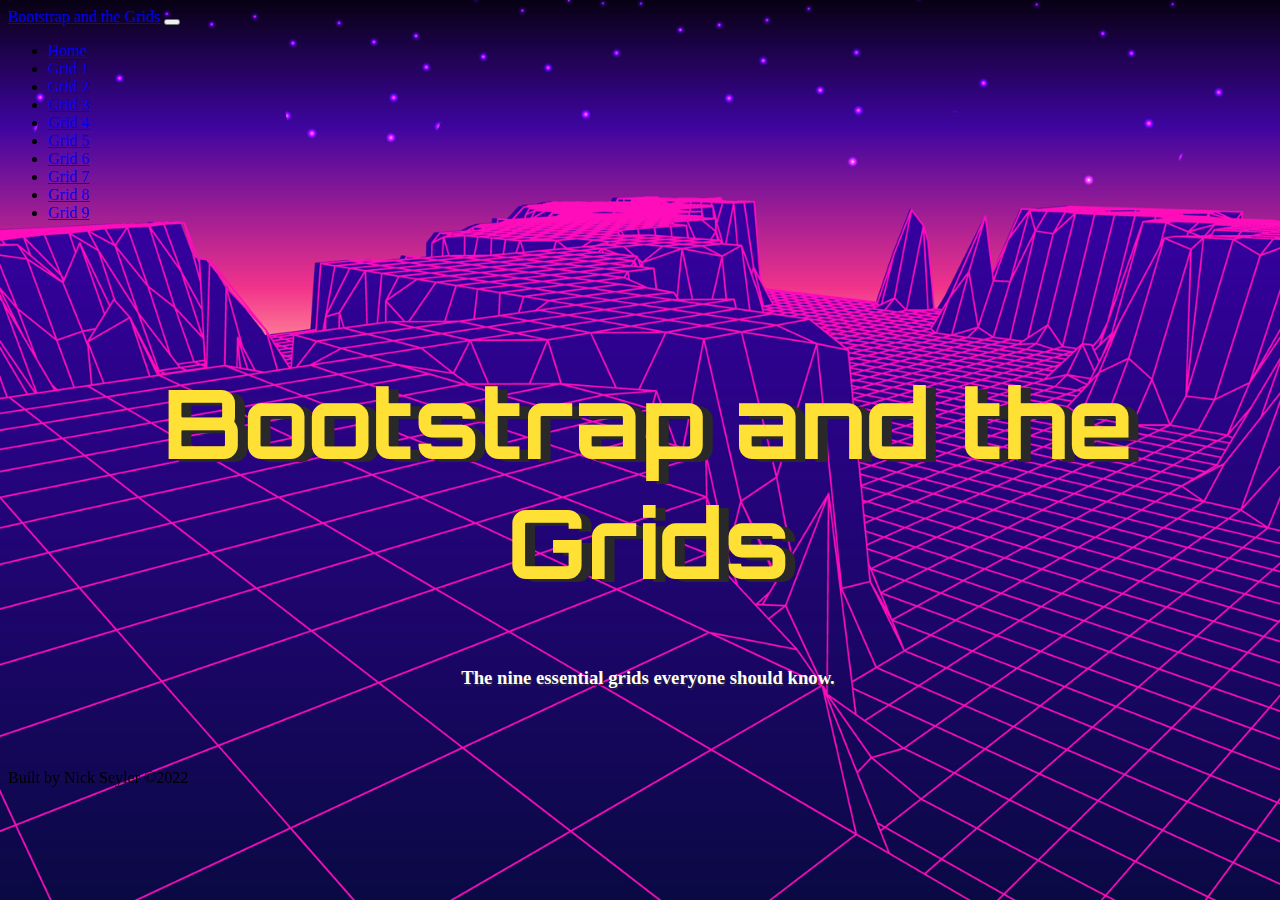
<file: index.html>
<!doctype html>
<html lang="en" class="h-100">

<head>
    <title>Bootstrap and the Grids</title>
    <!-- Required meta tags -->
    <meta charset="utf-8"/>
    <meta name="viewport" content="width=device-width, initial-scale=1, shrink-to-fit=no"/>

    <!-- Bootstrap CSS -->
    <link href="https://cdn.jsdelivr.net/npm/bootstrap@5.1.1/dist/css/bootstrap.min.css" rel="stylesheet"
        integrity="sha384-F3w7mX95PdgyTmZZMECAngseQB83DfGTowi0iMjiWaeVhAn4FJkqJByhZMI3AhiU" crossorigin="anonymous"/>

    <!-- Custom CSS Stylesheet -->
    <link rel="preconnect" href="https://fonts.googleapis.com">
    <link rel="preconnect" href="https://fonts.gstatic.com" crossorigin>
    <link href="https://fonts.googleapis.com/css2?family=Orbitron&display=swap" rel="stylesheet">
    <link rel="stylesheet" href="/css/site.css" />
</head>

<body class="d-flex flex-column h-100 bgImage">

    <nav class="navbar navbar-expand-lg navbar-dark fixed-top bg-dark">
        <div class="container-fluid">
            <a class="navbar-brand" href="/index.html">Bootstrap and the Grids</a>
            <button class="navbar-toggler" type="button" data-bs-toggle="collapse" data-bs-target="#navbarCollapse"
                aria-controls="navbarCollapse" aria-expanded="false" aria-label="Toggle navigation">
                <span class="navbar-toggler-icon"></span>
            </button>
            <div class="collapse navbar-collapse" id="navbarCollapse">
                <ul class="navbar-nav me-auto mb-2 mb-md-0">
                    <li class="nav-item">
                        <a class="nav-link active" aria-current="page" href="/index.html">Home</a>
                    </li>
                    <li class="nav-item">
                        <a class="nav-link" href="/gridOne.html">Grid 1</a>
                    </li>
                    <li class="nav-item">
                        <a class="nav-link" href="/gridTwo.html">Grid 2</a>
                    </li>
                    <li class="nav-item">
                        <a class="nav-link" href="/gridThree.html">Grid 3</a>
                    </li>
                    <li class="nav-item">
                        <a class="nav-link" href="/gridFour.html">Grid 4</a>
                    </li>
                    <li class="nav-item">
                        <a class="nav-link" href="/gridFive.html">Grid 5</a>
                    </li>
                    <li class="nav-item">
                        <a class="nav-link" href="/gridSix.html">Grid 6</a>
                    </li>
                    <li class="nav-item">
                        <a class="nav-link" href="/gridSeven.html">Grid 7</a>
                    </li>
                    <li class="nav-item">
                        <a class="nav-link" href="/gridEight.html">Grid 8</a>
                    </li>
                    <li class="nav-item">
                        <a class="nav-link" href="/gridNine.html">Grid 9</a>
                    </li>
                </ul>
            </div>
        </div>
    </nav>

    <main class="flex-shrink-0">
       <div class="container">
           <h1 class="mt-5 titleText">Bootstrap and the Grids</h1>
           <h3 class="subtitleText">The nine essential grids everyone should know.</h3>
       </div>
    </main>

    <footer class="footer mt-auto py-3 bg-light sticky-footer">
        <div class="container-fluid text-center">
            <span class="text-muted">Built by Nick Seyler &#169;2022</span>
        </div>
    </footer>

    <!-- Bootstrap JS -->
    <script src="https://cdn.jsdelivr.net/npm/bootstrap@5.1.1/dist/js/bootstrap.bundle.min.js"
        integrity="sha384-/bQdsTh/da6pkI1MST/rWKFNjaCP5gBSY4sEBT38Q/9RBh9AH40zEOg7Hlq2THRZ" crossorigin="anonymous">
    </script>

</body>

</html>
</file>
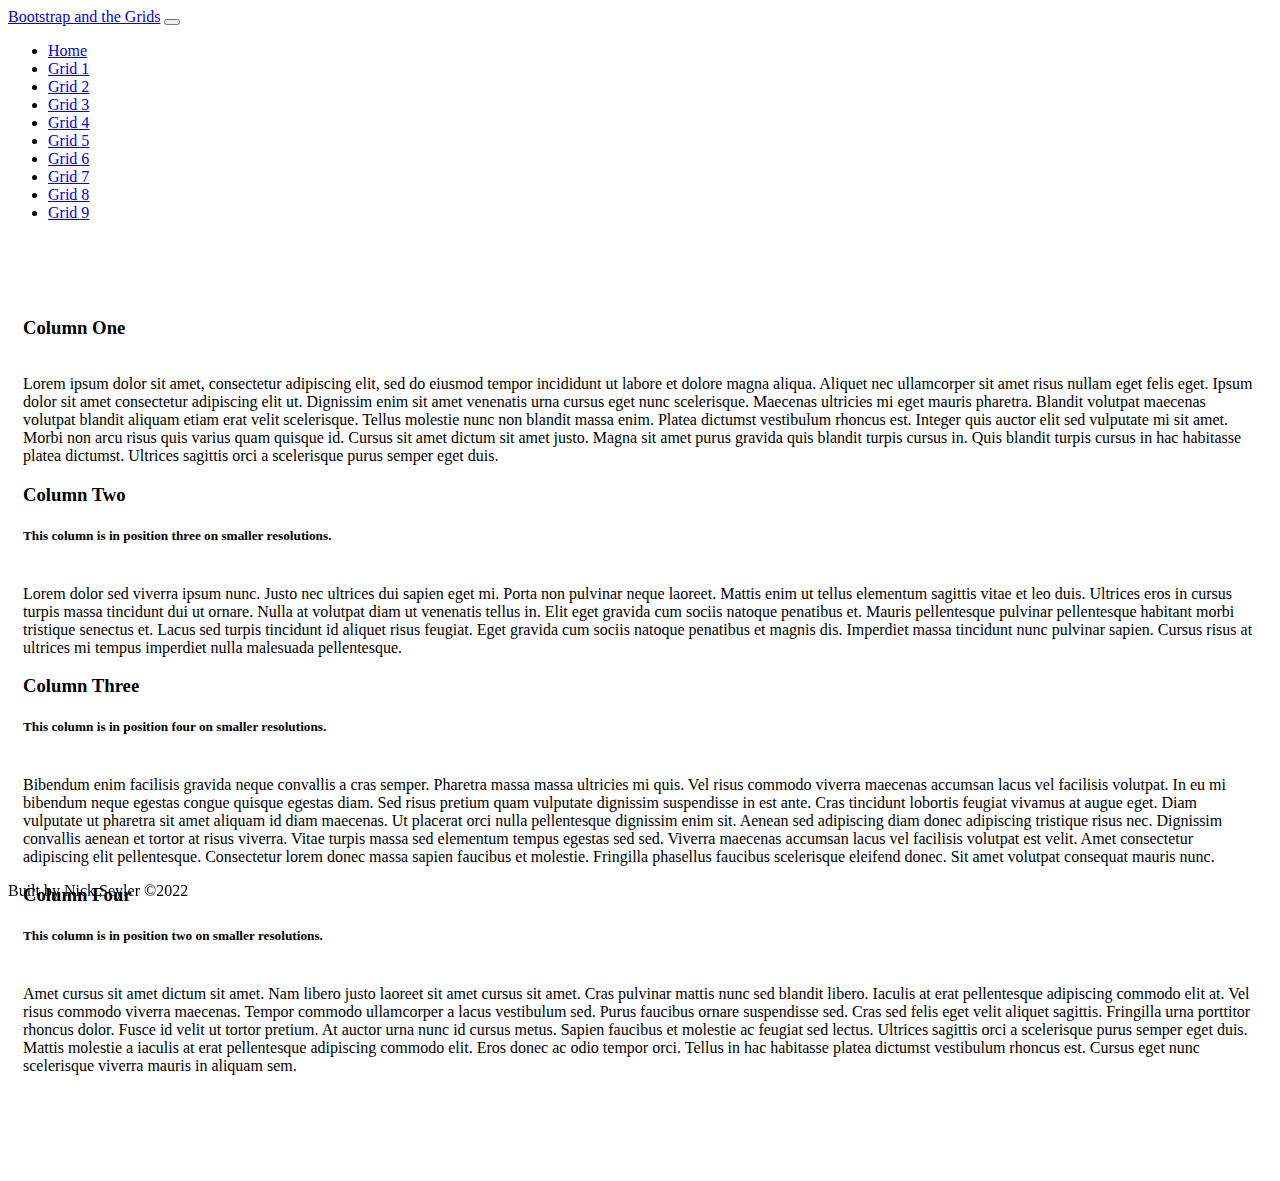
<file: gridEight.html>
<!doctype html>
<html lang="en" class="h-100">

<head>
    <title>Grid Eight</title>
    <!-- Required meta tags -->
    <meta charset="utf-8" />
    <meta name="viewport" content="width=device-width, initial-scale=1, shrink-to-fit=no" />

    <!-- Bootstrap CSS -->
    <link href="https://cdn.jsdelivr.net/npm/bootstrap@5.1.1/dist/css/bootstrap.min.css" rel="stylesheet"
        integrity="sha384-F3w7mX95PdgyTmZZMECAngseQB83DfGTowi0iMjiWaeVhAn4FJkqJByhZMI3AhiU" crossorigin="anonymous" />

    <link rel="stylesheet" href="/css/site.css" />
</head>

<body class="d-flex flex-column h-100">

    <nav class="navbar navbar-expand-lg navbar-dark fixed-top bg-dark">
        <div class="container-fluid">
            <a class="navbar-brand" href="/index.html">Bootstrap and the Grids</a>
            <button class="navbar-toggler" type="button" data-bs-toggle="collapse" data-bs-target="#navbarCollapse"
                aria-controls="navbarCollapse" aria-expanded="false" aria-label="Toggle navigation">
                <span class="navbar-toggler-icon"></span>
            </button>
            <div class="collapse navbar-collapse" id="navbarCollapse">
                <ul class="navbar-nav me-auto mb-2 mb-md-0">
                    <li class="nav-item">
                        <a class="nav-link" href="/index.html">Home</a>
                    </li>
                    <li class="nav-item">
                        <a class="nav-link" href="/gridOne.html">Grid 1</a>
                    </li>
                    <li class="nav-item">
                        <a class="nav-link" href="/gridTwo.html">Grid 2</a>
                    </li>
                    <li class="nav-item">
                        <a class="nav-link" href="/gridThree.html">Grid 3</a>
                    </li>
                    <li class="nav-item">
                        <a class="nav-link" href="/gridFour.html">Grid 4</a>
                    </li>
                    <li class="nav-item">
                        <a class="nav-link" href="/gridFive.html">Grid 5</a>
                    </li>
                    <li class="nav-item">
                        <a class="nav-link" href="/gridSix.html">Grid 6</a>
                    </li>
                    <li class="nav-item">
                        <a class="nav-link" href="/gridSeven.html">Grid 7</a>
                    </li>
                    <li class="nav-item">
                        <a class="nav-link active" aria-current="page" href="/gridEight.html">Grid 8</a>
                    </li>
                    <li class="nav-item">
                        <a class="nav-link" href="/gridNine.html">Grid 9</a>
                    </li>
                </ul>
            </div>
        </div>
    </nav>

    <main class="flex-shrink-0">
        <div class="container-fluid mt-1 h-100 minHeight">

            <div class="row h-100 gy-3">
                <div class="col-12">
                    <div class="bg-secondary text-light h-100 p-3">
                        <h3>Column One</h3>
                        <br />
                        Lorem ipsum dolor sit amet, consectetur adipiscing elit, sed do eiusmod tempor incididunt ut
                        labore et dolore magna aliqua. Aliquet nec ullamcorper sit amet risus nullam eget felis eget.
                        Ipsum dolor sit amet consectetur adipiscing elit ut. Dignissim enim sit amet venenatis urna
                        cursus eget nunc scelerisque. Maecenas ultricies mi eget mauris pharetra. Blandit volutpat
                        maecenas volutpat blandit aliquam etiam erat velit scelerisque. Tellus molestie nunc non blandit
                        massa enim. Platea dictumst vestibulum rhoncus est. Integer quis auctor elit sed vulputate mi
                        sit amet. Morbi non arcu risus quis varius quam quisque id. Cursus sit amet dictum sit amet
                        justo. Magna sit amet purus gravida quis blandit turpis cursus in. Quis blandit turpis cursus in
                        hac habitasse platea dictumst. Ultrices sagittis orci a scelerisque purus semper eget duis.
                    </div>
                </div>

                <div class="col-12 col-md-4 order-2 order-md-1">
                    <div class="bg-dark text-light h-100 p-3">
                        <h3>Column Two</h3>
                        <h5>This column is in position three on smaller resolutions.</h5>
                        <br />
                        Lorem dolor sed viverra ipsum nunc. Justo nec ultrices dui sapien eget mi. Porta non pulvinar
                        neque laoreet. Mattis enim ut tellus elementum sagittis vitae et leo duis. Ultrices eros in
                        cursus turpis massa tincidunt dui ut ornare. Nulla at volutpat diam ut venenatis tellus in. Elit
                        eget gravida cum sociis natoque penatibus et. Mauris pellentesque pulvinar pellentesque habitant
                        morbi tristique senectus et. Lacus sed turpis tincidunt id aliquet risus feugiat. Eget gravida
                        cum sociis natoque penatibus et magnis dis. Imperdiet massa tincidunt nunc pulvinar sapien.
                        Cursus risus at ultrices mi tempus imperdiet nulla malesuada pellentesque.
                    </div>
                </div>

                <div class="col-12 col-md-4 order-3 order-md-2">
                    <div class="bg-info h-100 p-3">
                        <h3>Column Three</h3>
                        <h5>This column is in position four on smaller resolutions.</h5>
                        <br />
                        Bibendum enim facilisis gravida neque convallis a cras semper. Pharetra massa massa ultricies mi
                        quis. Vel risus commodo viverra maecenas accumsan lacus vel facilisis volutpat. In eu mi
                        bibendum neque egestas congue quisque egestas diam. Sed risus pretium quam vulputate dignissim
                        suspendisse in est ante. Cras tincidunt lobortis feugiat vivamus at augue eget. Diam vulputate
                        ut pharetra sit amet aliquam id diam maecenas. Ut placerat orci nulla pellentesque dignissim
                        enim sit. Aenean sed adipiscing diam donec adipiscing tristique risus nec. Dignissim convallis
                        aenean et tortor at risus viverra. Vitae turpis massa sed elementum tempus egestas sed sed.
                        Viverra maecenas accumsan lacus vel facilisis volutpat est velit. Amet consectetur adipiscing
                        elit pellentesque. Consectetur lorem donec massa sapien faucibus et molestie. Fringilla
                        phasellus faucibus scelerisque eleifend donec. Sit amet volutpat consequat mauris nunc.
                    </div>
                </div>

                <div class="col-12 col-md-4 order-1 order-md-3">
                    <div class="bg-success text-light h-100 p-3">
                        <h3>Column Four</h3>
                        <h5>This column is in position two on smaller resolutions.</h5>
                        <br />
                        Amet cursus sit amet dictum sit amet. Nam libero justo laoreet sit amet cursus sit amet. Cras
                        pulvinar mattis nunc sed blandit libero. Iaculis at erat pellentesque adipiscing commodo elit
                        at. Vel risus commodo viverra maecenas. Tempor commodo ullamcorper a lacus vestibulum sed. Purus
                        faucibus ornare suspendisse sed. Cras sed felis eget velit aliquet sagittis. Fringilla urna
                        porttitor rhoncus dolor. Fusce id velit ut tortor pretium. At auctor urna nunc id cursus metus.
                        Sapien faucibus et molestie ac feugiat sed lectus. Ultrices sagittis orci a scelerisque purus
                        semper eget duis. Mattis molestie a iaculis at erat pellentesque adipiscing commodo elit. Eros
                        donec ac odio tempor orci. Tellus in hac habitasse platea dictumst vestibulum rhoncus est.
                        Cursus eget nunc scelerisque viverra mauris in aliquam sem.
                    </div>
                </div>
            </div>

        </div>
    </main>

    <footer class="footer mt-auto py-3 bg-light sticky-footer">
        <div class="container-fluid text-center">
            <span class="text-muted">Built by Nick Seyler &#169;2022</span>
        </div>
    </footer>

    <!-- Bootstrap JS -->
    <script src="https://cdn.jsdelivr.net/npm/bootstrap@5.1.1/dist/js/bootstrap.bundle.min.js"
        integrity="sha384-/bQdsTh/da6pkI1MST/rWKFNjaCP5gBSY4sEBT38Q/9RBh9AH40zEOg7Hlq2THRZ" crossorigin="anonymous">
    </script>

</body>

</html>
</file>
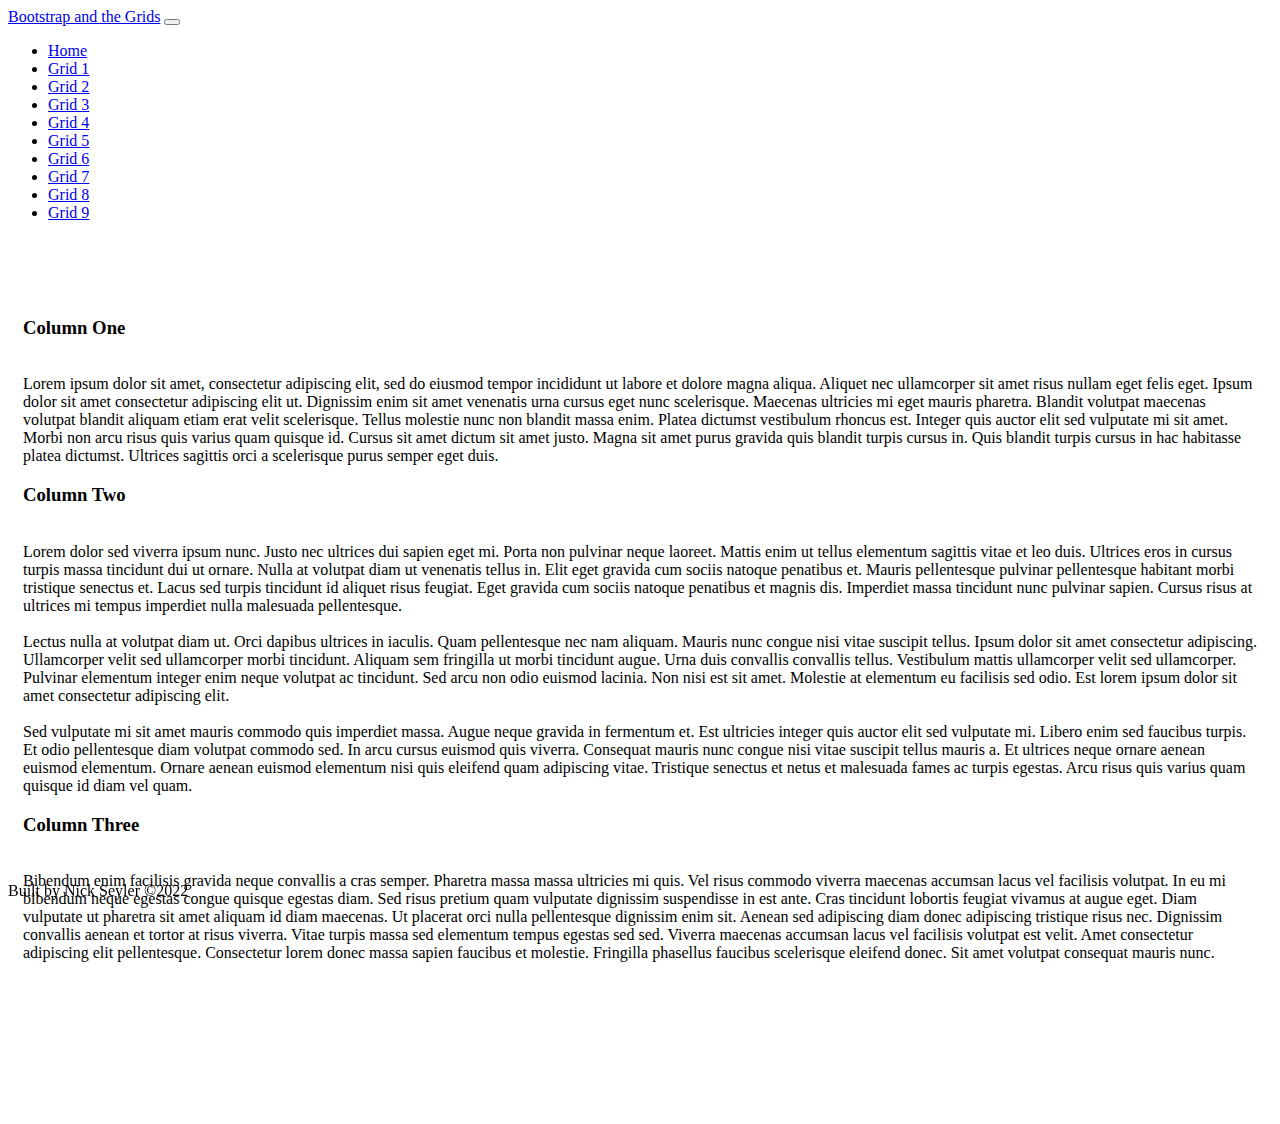
<file: gridFive.html>
<!doctype html>
<html lang="en" class="h-100">

<head>
    <title>Grid Five</title>
    <!-- Required meta tags -->
    <meta charset="utf-8" />
    <meta name="viewport" content="width=device-width, initial-scale=1, shrink-to-fit=no" />

    <!-- Bootstrap CSS -->
    <link href="https://cdn.jsdelivr.net/npm/bootstrap@5.1.1/dist/css/bootstrap.min.css" rel="stylesheet"
        integrity="sha384-F3w7mX95PdgyTmZZMECAngseQB83DfGTowi0iMjiWaeVhAn4FJkqJByhZMI3AhiU" crossorigin="anonymous" />

    <link rel="stylesheet" href="/css/site.css" />
</head>

<body class="d-flex flex-column h-100">

    <nav class="navbar navbar-expand-lg navbar-dark fixed-top bg-dark">
        <div class="container-fluid">
            <a class="navbar-brand" href="/index.html">Bootstrap and the Grids</a>
            <button class="navbar-toggler" type="button" data-bs-toggle="collapse" data-bs-target="#navbarCollapse"
                aria-controls="navbarCollapse" aria-expanded="false" aria-label="Toggle navigation">
                <span class="navbar-toggler-icon"></span>
            </button>
            <div class="collapse navbar-collapse" id="navbarCollapse">
                <ul class="navbar-nav me-auto mb-2 mb-md-0">
                    <li class="nav-item">
                        <a class="nav-link" href="/index.html">Home</a>
                    </li>
                    <li class="nav-item">
                        <a class="nav-link" href="/gridOne.html">Grid 1</a>
                    </li>
                    <li class="nav-item">
                        <a class="nav-link" href="/gridTwo.html">Grid 2</a>
                    </li>
                    <li class="nav-item">
                        <a class="nav-link" href="/gridThree.html">Grid 3</a>
                    </li>
                    <li class="nav-item">
                        <a class="nav-link" href="/gridFour.html">Grid 4</a>
                    </li>
                    <li class="nav-item">
                        <a class="nav-link active" aria-current="page" href="/gridFive.html">Grid 5</a>
                    </li>
                    <li class="nav-item">
                        <a class="nav-link" href="/gridSix.html">Grid 6</a>
                    </li>
                    <li class="nav-item">
                        <a class="nav-link" href="/gridSeven.html">Grid 7</a>
                    </li>
                    <li class="nav-item">
                        <a class="nav-link" href="/gridEight.html">Grid 8</a>
                    </li>
                    <li class="nav-item">
                        <a class="nav-link" href="/gridNine.html">Grid 9</a>
                    </li>
                </ul>
            </div>
        </div>
    </nav>

    <main class="flex-shrink-0">
        <div class="container mt-1 h-100 minHeight">

            <div class="row row-cols-1 row-cols-md-3 h-100 gy-2">
                <div class="col col-md-3">
                    <div class="bg-secondary text-light h-100 p-3">
                        <h3>Column One</h3>
                        <br />
                        Lorem ipsum dolor sit amet, consectetur adipiscing elit, sed do eiusmod tempor incididunt ut
                        labore et dolore magna aliqua. Aliquet nec ullamcorper sit amet risus nullam eget felis eget.
                        Ipsum dolor sit amet consectetur adipiscing elit ut. Dignissim enim sit amet venenatis urna
                        cursus eget nunc scelerisque. Maecenas ultricies mi eget mauris pharetra. Blandit volutpat
                        maecenas volutpat blandit aliquam etiam erat velit scelerisque. Tellus molestie nunc non blandit
                        massa enim. Platea dictumst vestibulum rhoncus est. Integer quis auctor elit sed vulputate mi
                        sit amet. Morbi non arcu risus quis varius quam quisque id. Cursus sit amet dictum sit amet
                        justo. Magna sit amet purus gravida quis blandit turpis cursus in. Quis blandit turpis cursus in
                        hac habitasse platea dictumst. Ultrices sagittis orci a scelerisque purus semper eget duis.
                    </div>
                </div>

                <div class="col col-md-6">
                    <div class="bg-dark text-light h-100 p-3">
                        <h3>Column Two</h3>
                        <br />
                        Lorem dolor sed viverra ipsum nunc. Justo nec ultrices dui sapien eget mi. Porta non pulvinar
                        neque laoreet. Mattis enim ut tellus elementum sagittis vitae et leo duis. Ultrices eros in
                        cursus turpis massa tincidunt dui ut ornare. Nulla at volutpat diam ut venenatis tellus in. Elit
                        eget gravida cum sociis natoque penatibus et. Mauris pellentesque pulvinar pellentesque habitant
                        morbi tristique senectus et. Lacus sed turpis tincidunt id aliquet risus feugiat. Eget gravida
                        cum sociis natoque penatibus et magnis dis. Imperdiet massa tincidunt nunc pulvinar sapien.
                        Cursus risus at ultrices mi tempus imperdiet nulla malesuada pellentesque.
                        <br />
                        <br />
                        Lectus nulla at volutpat diam ut. Orci dapibus ultrices in iaculis. Quam pellentesque nec nam
                        aliquam. Mauris nunc congue nisi vitae suscipit tellus. Ipsum dolor sit amet consectetur
                        adipiscing. Ullamcorper velit sed ullamcorper morbi tincidunt. Aliquam sem fringilla ut morbi
                        tincidunt augue. Urna duis convallis convallis tellus. Vestibulum mattis ullamcorper velit sed
                        ullamcorper. Pulvinar elementum integer enim neque volutpat ac tincidunt. Sed arcu non odio
                        euismod lacinia. Non nisi est sit amet. Molestie at elementum eu facilisis sed odio. Est lorem
                        ipsum dolor sit amet consectetur adipiscing elit.
                        <br />
                        <br />
                        Sed vulputate mi sit amet mauris commodo quis imperdiet massa. Augue neque gravida in fermentum
                        et. Est ultricies integer quis auctor elit sed vulputate mi. Libero enim sed faucibus turpis. Et
                        odio pellentesque diam volutpat commodo sed. In arcu cursus euismod quis viverra. Consequat
                        mauris nunc congue nisi vitae suscipit tellus mauris a. Et ultrices neque ornare aenean euismod
                        elementum. Ornare aenean euismod elementum nisi quis eleifend quam adipiscing vitae. Tristique
                        senectus et netus et malesuada fames ac turpis egestas. Arcu risus quis varius quam quisque id
                        diam vel quam.
                    </div>
                </div>
                
                <div class="col col-md-3">
                    <div class="bg-secondary text-light h-100 p-3">
                        <h3>Column Three</h3>
                        <br />
                        Bibendum enim facilisis gravida neque convallis a cras semper. Pharetra massa massa ultricies mi
                        quis. Vel risus commodo viverra maecenas accumsan lacus vel facilisis volutpat. In eu mi
                        bibendum neque egestas congue quisque egestas diam. Sed risus pretium quam vulputate dignissim
                        suspendisse in est ante. Cras tincidunt lobortis feugiat vivamus at augue eget. Diam vulputate
                        ut pharetra sit amet aliquam id diam maecenas. Ut placerat orci nulla pellentesque dignissim
                        enim sit. Aenean sed adipiscing diam donec adipiscing tristique risus nec. Dignissim convallis
                        aenean et tortor at risus viverra. Vitae turpis massa sed elementum tempus egestas sed sed.
                        Viverra maecenas accumsan lacus vel facilisis volutpat est velit. Amet consectetur adipiscing
                        elit pellentesque. Consectetur lorem donec massa sapien faucibus et molestie. Fringilla
                        phasellus faucibus scelerisque eleifend donec. Sit amet volutpat consequat mauris nunc.
                    </div>
                </div>
            </div>

        </div>
    </main>

    <footer class="footer mt-auto py-3 bg-light sticky-footer">
        <div class="container-fluid text-center">
            <span class="text-muted">Built by Nick Seyler &#169;2022</span>
        </div>
    </footer>

    <!-- Bootstrap JS -->
    <script src="https://cdn.jsdelivr.net/npm/bootstrap@5.1.1/dist/js/bootstrap.bundle.min.js"
        integrity="sha384-/bQdsTh/da6pkI1MST/rWKFNjaCP5gBSY4sEBT38Q/9RBh9AH40zEOg7Hlq2THRZ" crossorigin="anonymous">
    </script>

</body>

</html>
</file>
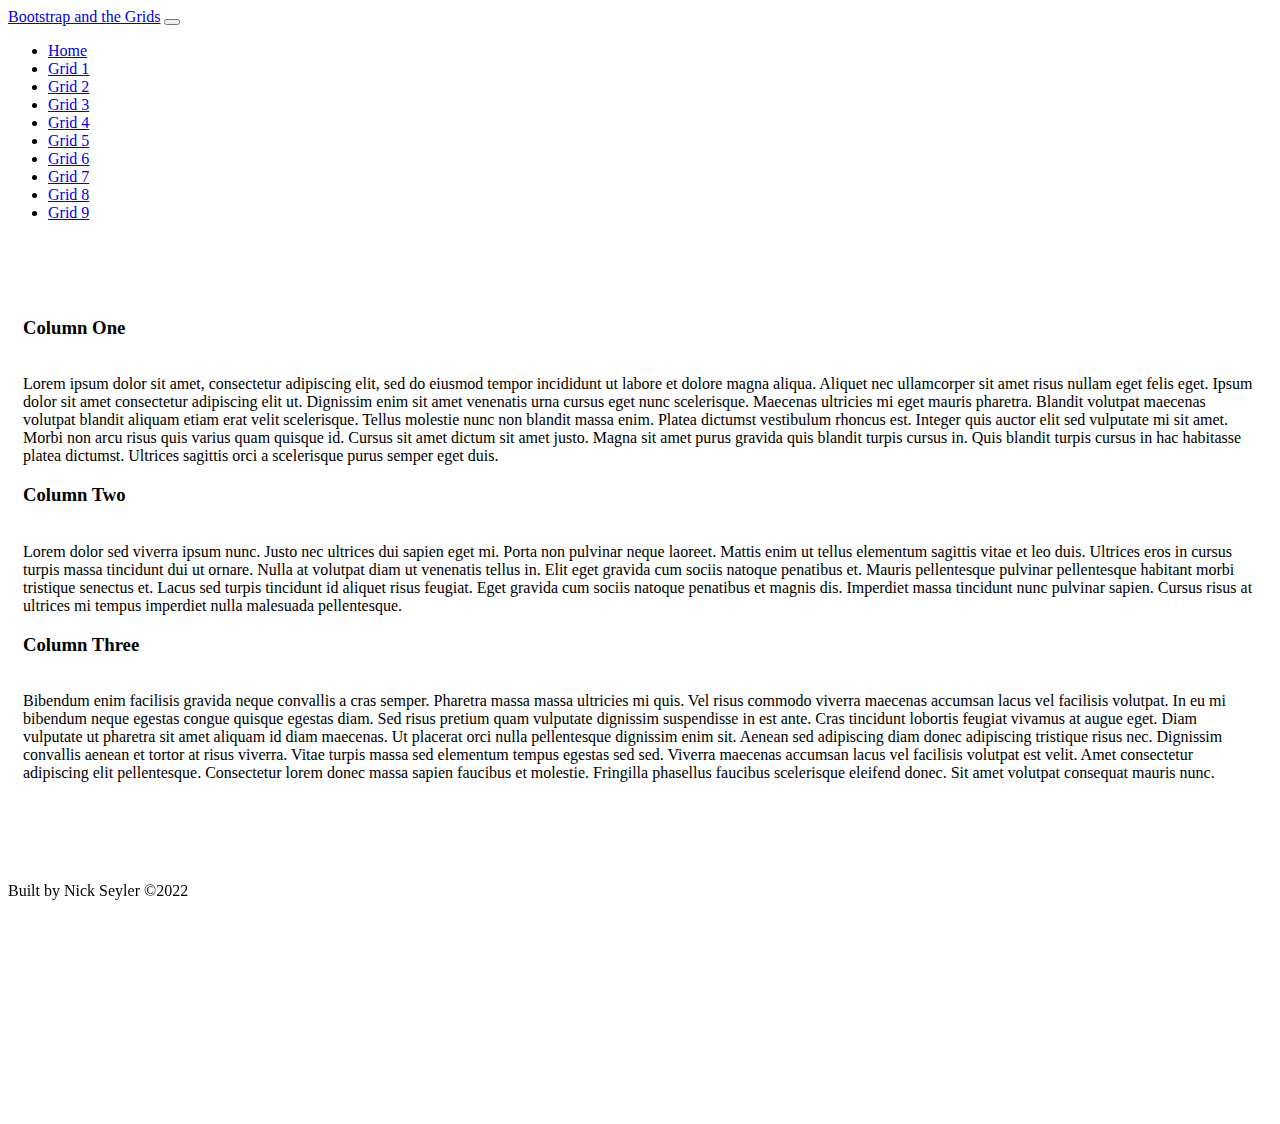
<file: gridFour.html>
<!doctype html>
<html lang="en" class="h-100">

<head>
    <title>Grid Four</title>
    <!-- Required meta tags -->
    <meta charset="utf-8" />
    <meta name="viewport" content="width=device-width, initial-scale=1, shrink-to-fit=no" />

    <!-- Bootstrap CSS -->
    <link href="https://cdn.jsdelivr.net/npm/bootstrap@5.1.1/dist/css/bootstrap.min.css" rel="stylesheet"
        integrity="sha384-F3w7mX95PdgyTmZZMECAngseQB83DfGTowi0iMjiWaeVhAn4FJkqJByhZMI3AhiU" crossorigin="anonymous" />

    <link rel="stylesheet" href="/css/site.css" />
</head>

<body class="d-flex flex-column h-100">

    <nav class="navbar navbar-expand-lg navbar-dark fixed-top bg-dark">
        <div class="container-fluid">
            <a class="navbar-brand" href="/index.html">Bootstrap and the Grids</a>
            <button class="navbar-toggler" type="button" data-bs-toggle="collapse" data-bs-target="#navbarCollapse"
                aria-controls="navbarCollapse" aria-expanded="false" aria-label="Toggle navigation">
                <span class="navbar-toggler-icon"></span>
            </button>
            <div class="collapse navbar-collapse" id="navbarCollapse">
                <ul class="navbar-nav me-auto mb-2 mb-md-0">
                    <li class="nav-item">
                        <a class="nav-link" href="/index.html">Home</a>
                    </li>
                    <li class="nav-item">
                        <a class="nav-link" href="/gridOne.html">Grid 1</a>
                    </li>
                    <li class="nav-item">
                        <a class="nav-link" href="/gridTwo.html">Grid 2</a>
                    </li>
                    <li class="nav-item">
                        <a class="nav-link" href="/gridThree.html">Grid 3</a>
                    </li>
                    <li class="nav-item">
                        <a class="nav-link active" aria-current="page" href="/gridFour.html">Grid 4</a>
                    </li>
                    <li class="nav-item">
                        <a class="nav-link" href="/gridFive.html">Grid 5</a>
                    </li>
                    <li class="nav-item">
                        <a class="nav-link" href="/gridSix.html">Grid 6</a>
                    </li>
                    <li class="nav-item">
                        <a class="nav-link" href="/gridSeven.html">Grid 7</a>
                    </li>
                    <li class="nav-item">
                        <a class="nav-link" href="/gridEight.html">Grid 8</a>
                    </li>
                    <li class="nav-item">
                        <a class="nav-link" href="/gridNine.html">Grid 9</a>
                    </li>
                </ul>
            </div>
        </div>
    </nav>

    <main class="flex-shrink-0">
        <div class="container mt-1 h-100 minHeight">

            <div class="row row-cols-1 row-cols-md-3 h-100 gy-2">
                <div class="col">
                    <div class="bg-secondary text-light h-100 p-3">
                        <h3>Column One</h3>
                        <br />
                        Lorem ipsum dolor sit amet, consectetur adipiscing elit, sed do eiusmod tempor incididunt ut
                        labore et dolore magna aliqua. Aliquet nec ullamcorper sit amet risus nullam eget felis eget.
                        Ipsum dolor sit amet consectetur adipiscing elit ut. Dignissim enim sit amet venenatis urna
                        cursus eget nunc scelerisque. Maecenas ultricies mi eget mauris pharetra. Blandit volutpat
                        maecenas volutpat blandit aliquam etiam erat velit scelerisque. Tellus molestie nunc non blandit
                        massa enim. Platea dictumst vestibulum rhoncus est. Integer quis auctor elit sed vulputate mi
                        sit amet. Morbi non arcu risus quis varius quam quisque id. Cursus sit amet dictum sit amet
                        justo. Magna sit amet purus gravida quis blandit turpis cursus in. Quis blandit turpis cursus in
                        hac habitasse platea dictumst. Ultrices sagittis orci a scelerisque purus semper eget duis.
                    </div>
                </div>

                <div class="col">
                    <div class="bg-dark text-light h-100 p-3">
                        <h3>Column Two</h3>
                        <br />
                        Lorem dolor sed viverra ipsum nunc. Justo nec ultrices dui sapien eget mi. Porta non pulvinar
                        neque laoreet. Mattis enim ut tellus elementum sagittis vitae et leo duis. Ultrices eros in
                        cursus turpis massa tincidunt dui ut ornare. Nulla at volutpat diam ut venenatis tellus in. Elit
                        eget gravida cum sociis natoque penatibus et. Mauris pellentesque pulvinar pellentesque habitant
                        morbi tristique senectus et. Lacus sed turpis tincidunt id aliquet risus feugiat. Eget gravida
                        cum sociis natoque penatibus et magnis dis. Imperdiet massa tincidunt nunc pulvinar sapien.
                        Cursus risus at ultrices mi tempus imperdiet nulla malesuada pellentesque.
                    </div>
                </div>

                <div class="col">
                    <div class="bg-secondary text-light h-100 p-3">
                        <h3>Column Three</h3>
                        <br />
                        Bibendum enim facilisis gravida neque convallis a cras semper. Pharetra massa massa ultricies mi
                        quis. Vel risus commodo viverra maecenas accumsan lacus vel facilisis volutpat. In eu mi
                        bibendum neque egestas congue quisque egestas diam. Sed risus pretium quam vulputate dignissim
                        suspendisse in est ante. Cras tincidunt lobortis feugiat vivamus at augue eget. Diam vulputate
                        ut pharetra sit amet aliquam id diam maecenas. Ut placerat orci nulla pellentesque dignissim
                        enim sit. Aenean sed adipiscing diam donec adipiscing tristique risus nec. Dignissim convallis
                        aenean et tortor at risus viverra. Vitae turpis massa sed elementum tempus egestas sed sed.
                        Viverra maecenas accumsan lacus vel facilisis volutpat est velit. Amet consectetur adipiscing
                        elit pellentesque. Consectetur lorem donec massa sapien faucibus et molestie. Fringilla
                        phasellus faucibus scelerisque eleifend donec. Sit amet volutpat consequat mauris nunc.
                    </div>
                </div>
            </div>

        </div>
    </main>

    <footer class="footer mt-auto py-3 bg-light sticky-footer">
        <div class="container-fluid text-center">
            <span class="text-muted">Built by Nick Seyler &#169;2022</span>
        </div>
    </footer>

    <!-- Bootstrap JS -->
    <script src="https://cdn.jsdelivr.net/npm/bootstrap@5.1.1/dist/js/bootstrap.bundle.min.js"
        integrity="sha384-/bQdsTh/da6pkI1MST/rWKFNjaCP5gBSY4sEBT38Q/9RBh9AH40zEOg7Hlq2THRZ" crossorigin="anonymous">
    </script>

</body>

</html>
</file>
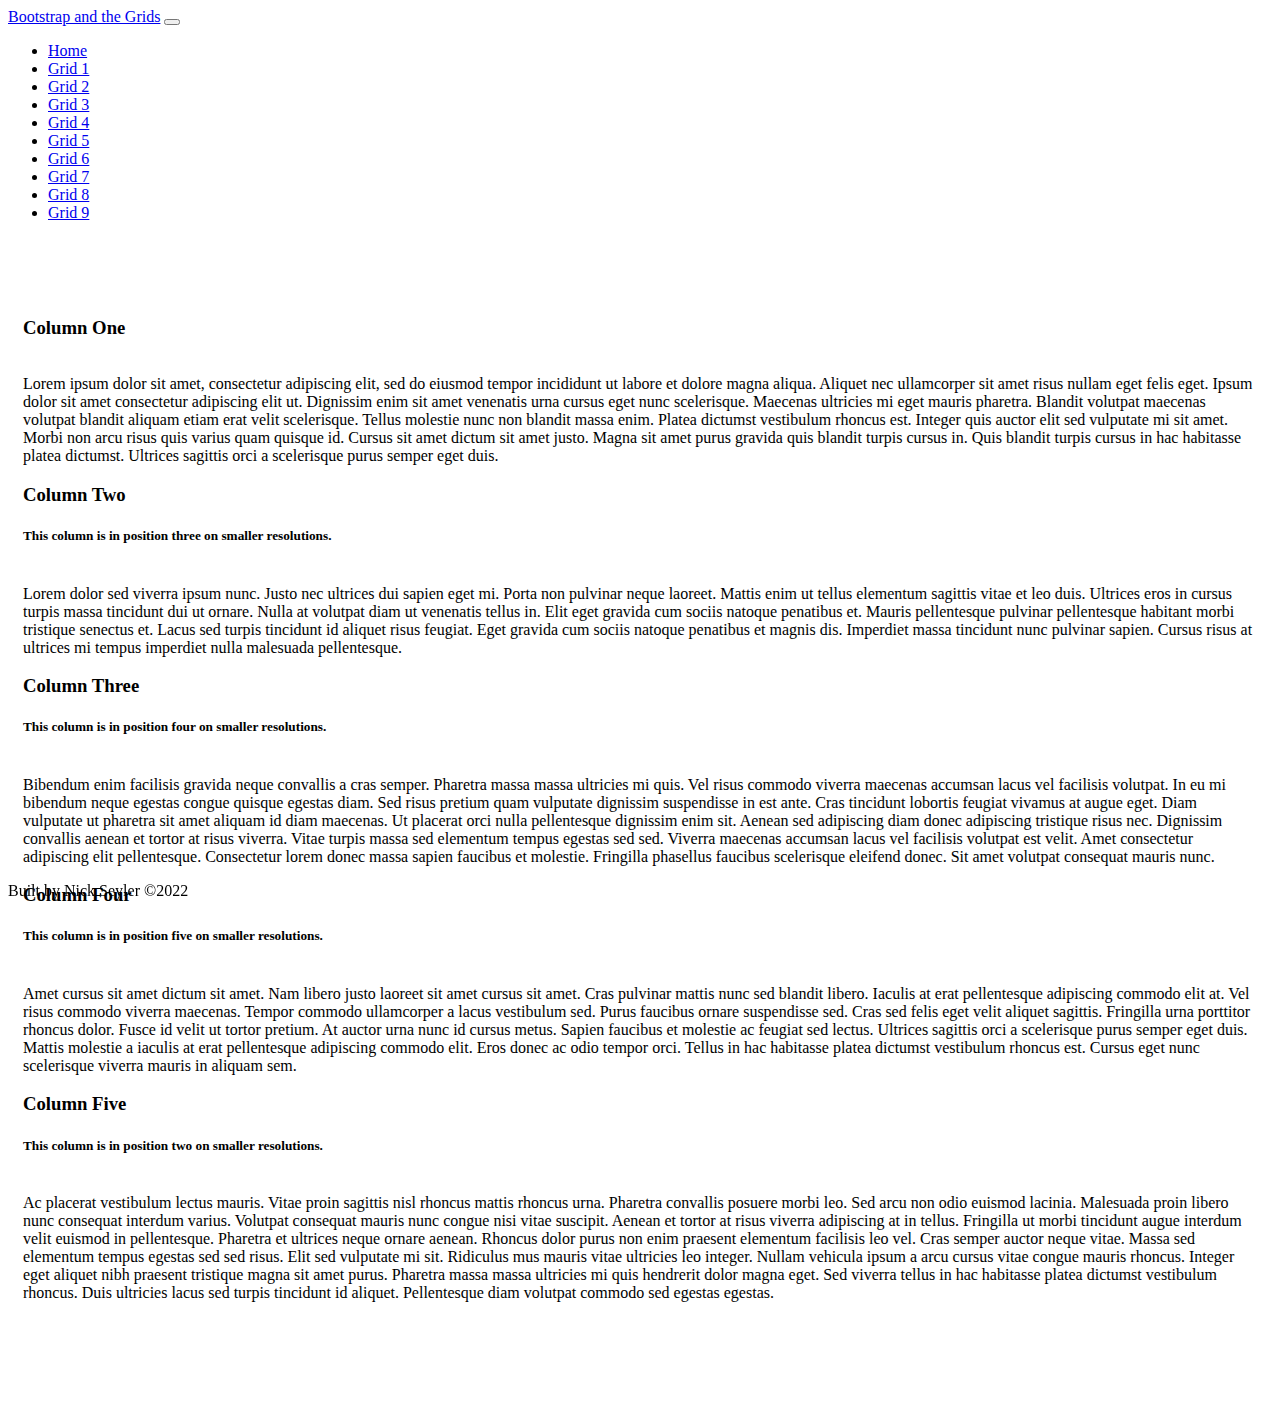
<file: gridNine.html>
<!doctype html>
<html lang="en" class="h-100">

<head>
    <title>Grid Nine</title>
    <!-- Required meta tags -->
    <meta charset="utf-8" />
    <meta name="viewport" content="width=device-width, initial-scale=1, shrink-to-fit=no" />

    <!-- Bootstrap CSS -->
    <link href="https://cdn.jsdelivr.net/npm/bootstrap@5.1.1/dist/css/bootstrap.min.css" rel="stylesheet"
        integrity="sha384-F3w7mX95PdgyTmZZMECAngseQB83DfGTowi0iMjiWaeVhAn4FJkqJByhZMI3AhiU" crossorigin="anonymous" />

    <link rel="stylesheet" href="/css/site.css" />
</head>

<body class="d-flex flex-column h-100">

    <nav class="navbar navbar-expand-lg navbar-dark fixed-top bg-dark">
        <div class="container-fluid">
            <a class="navbar-brand" href="/index.html">Bootstrap and the Grids</a>
            <button class="navbar-toggler" type="button" data-bs-toggle="collapse" data-bs-target="#navbarCollapse"
                aria-controls="navbarCollapse" aria-expanded="false" aria-label="Toggle navigation">
                <span class="navbar-toggler-icon"></span>
            </button>
            <div class="collapse navbar-collapse" id="navbarCollapse">
                <ul class="navbar-nav me-auto mb-2 mb-md-0">
                    <li class="nav-item">
                        <a class="nav-link" href="/index.html">Home</a>
                    </li>
                    <li class="nav-item">
                        <a class="nav-link" href="/gridOne.html">Grid 1</a>
                    </li>
                    <li class="nav-item">
                        <a class="nav-link" href="/gridTwo.html">Grid 2</a>
                    </li>
                    <li class="nav-item">
                        <a class="nav-link" href="/gridThree.html">Grid 3</a>
                    </li>
                    <li class="nav-item">
                        <a class="nav-link" href="/gridFour.html">Grid 4</a>
                    </li>
                    <li class="nav-item">
                        <a class="nav-link" href="/gridFive.html">Grid 5</a>
                    </li>
                    <li class="nav-item">
                        <a class="nav-link" href="/gridSix.html">Grid 6</a>
                    </li>
                    <li class="nav-item">
                        <a class="nav-link" href="/gridSeven.html">Grid 7</a>
                    </li>
                    <li class="nav-item">
                        <a class="nav-link" href="/gridEight.html">Grid 8</a>
                    </li>
                    <li class="nav-item">
                        <a class="nav-link" aria-current="page" href="/gridNine.html">Grid 9</a>
                    </li>
                </ul>
            </div>
        </div>
    </nav>

    <main class="flex-shrink-0">
        <div class="container mt-1 h-100 minHeight">

            <div class="row h-100 gy-3">
                <div class="col-12">
                    <div class="bg-secondary text-light h-100 p-3">
                        <h3>Column One</h3>
                        <br />
                        Lorem ipsum dolor sit amet, consectetur adipiscing elit, sed do eiusmod tempor incididunt ut labore
                        et dolore magna aliqua. Aliquet nec ullamcorper sit amet risus nullam eget felis eget. Ipsum dolor
                        sit amet consectetur adipiscing elit ut. Dignissim enim sit amet venenatis urna cursus eget nunc
                        scelerisque. Maecenas ultricies mi eget mauris pharetra. Blandit volutpat maecenas volutpat blandit
                        aliquam etiam erat velit scelerisque. Tellus molestie nunc non blandit massa enim. Platea dictumst
                        vestibulum rhoncus est. Integer quis auctor elit sed vulputate mi sit amet. Morbi non arcu risus
                        quis varius quam quisque id. Cursus sit amet dictum sit amet justo. Magna sit amet purus gravida
                        quis blandit turpis cursus in. Quis blandit turpis cursus in hac habitasse platea dictumst. Ultrices
                        sagittis orci a scelerisque purus semper eget duis.
                    </div>
                </div>

                <div class="col-12 col-md-3 order-2 order-md-1">
                    <div class="bg-dark text-light h-100 p-3">
                        <h3>Column Two</h3>
                        <h5>This column is in position three on smaller resolutions.</h5>
                        <br />
                        Lorem dolor sed viverra ipsum nunc. Justo nec ultrices dui sapien eget mi. Porta non pulvinar
                        neque laoreet. Mattis enim ut tellus elementum sagittis vitae et leo duis. Ultrices eros in
                        cursus turpis massa tincidunt dui ut ornare. Nulla at volutpat diam ut venenatis tellus in. Elit
                        eget gravida cum sociis natoque penatibus et. Mauris pellentesque pulvinar pellentesque habitant
                        morbi tristique senectus et. Lacus sed turpis tincidunt id aliquet risus feugiat. Eget gravida
                        cum sociis natoque penatibus et magnis dis. Imperdiet massa tincidunt nunc pulvinar sapien.
                        Cursus risus at ultrices mi tempus imperdiet nulla malesuada pellentesque.
                    </div>
                </div>

                <div class="col-12 col-md-3 order-3 order-md-2">
                    <div class="bg-info h-100 p-3">
                        <h3>Column Three</h3>
                        <h5>This column is in position four on smaller resolutions.</h5>
                        <br />
                        Bibendum enim facilisis gravida neque convallis a cras semper. Pharetra massa massa ultricies mi
                        quis. Vel risus commodo viverra maecenas accumsan lacus vel facilisis volutpat. In eu mi
                        bibendum neque egestas congue quisque egestas diam. Sed risus pretium quam vulputate dignissim
                        suspendisse in est ante. Cras tincidunt lobortis feugiat vivamus at augue eget. Diam vulputate
                        ut pharetra sit amet aliquam id diam maecenas. Ut placerat orci nulla pellentesque dignissim
                        enim sit. Aenean sed adipiscing diam donec adipiscing tristique risus nec. Dignissim convallis
                        aenean et tortor at risus viverra. Vitae turpis massa sed elementum tempus egestas sed sed.
                        Viverra maecenas accumsan lacus vel facilisis volutpat est velit. Amet consectetur adipiscing
                        elit pellentesque. Consectetur lorem donec massa sapien faucibus et molestie. Fringilla
                        phasellus faucibus scelerisque eleifend donec. Sit amet volutpat consequat mauris nunc.
                    </div>
                </div>

                <div class="col-12 col-md-3 order-4 order-md-3">
                    <div class="bg-success text-light h-100 p-3">
                        <h3>Column Four</h3>
                        <h5>This column is in position five on smaller resolutions.</h5>
                        <br />
                        Amet cursus sit amet dictum sit amet. Nam libero justo laoreet sit amet cursus sit amet. Cras
                        pulvinar mattis nunc sed blandit libero. Iaculis at erat pellentesque adipiscing commodo elit
                        at. Vel risus commodo viverra maecenas. Tempor commodo ullamcorper a lacus vestibulum sed. Purus
                        faucibus ornare suspendisse sed. Cras sed felis eget velit aliquet sagittis. Fringilla urna
                        porttitor rhoncus dolor. Fusce id velit ut tortor pretium. At auctor urna nunc id cursus metus.
                        Sapien faucibus et molestie ac feugiat sed lectus. Ultrices sagittis orci a scelerisque purus
                        semper eget duis. Mattis molestie a iaculis at erat pellentesque adipiscing commodo elit. Eros
                        donec ac odio tempor orci. Tellus in hac habitasse platea dictumst vestibulum rhoncus est.
                        Cursus eget nunc scelerisque viverra mauris in aliquam sem.
                    </div>
                </div>

                <div class="col-12 col-md-3 order-1 order-md-4">
                    <div class="bg-warning h-100 p-3">
                        <h3>Column Five</h3>
                        <h5>This column is in position two on smaller resolutions.</h5>
                        <br />
                        Ac placerat vestibulum lectus mauris. Vitae proin sagittis nisl rhoncus mattis rhoncus urna.
                        Pharetra convallis posuere morbi leo. Sed arcu non odio euismod lacinia. Malesuada proin libero
                        nunc consequat interdum varius. Volutpat consequat mauris nunc congue nisi vitae suscipit.
                        Aenean et tortor at risus viverra adipiscing at in tellus. Fringilla ut morbi tincidunt augue
                        interdum velit euismod in pellentesque. Pharetra et ultrices neque ornare aenean. Rhoncus dolor
                        purus non enim praesent elementum facilisis leo vel. Cras semper auctor neque vitae. Massa sed
                        elementum tempus egestas sed sed risus. Elit sed vulputate mi sit. Ridiculus mus mauris vitae
                        ultricies leo integer. Nullam vehicula ipsum a arcu cursus vitae congue mauris rhoncus. Integer
                        eget aliquet nibh praesent tristique magna sit amet purus. Pharetra massa massa ultricies mi
                        quis hendrerit dolor magna eget. Sed viverra tellus in hac habitasse platea dictumst vestibulum
                        rhoncus. Duis ultricies lacus sed turpis tincidunt id aliquet. Pellentesque diam volutpat
                        commodo sed egestas egestas.
                    </div>
                </div>
            </div>

        </div>
    </main>

    <footer class="footer mt-auto py-3 bg-light sticky-footer">
        <div class="container-fluid text-center">
            <span class="text-muted">Built by Nick Seyler &#169;2022</span>
        </div>
    </footer>

    <!-- Bootstrap JS -->
    <script src="https://cdn.jsdelivr.net/npm/bootstrap@5.1.1/dist/js/bootstrap.bundle.min.js"
        integrity="sha384-/bQdsTh/da6pkI1MST/rWKFNjaCP5gBSY4sEBT38Q/9RBh9AH40zEOg7Hlq2THRZ" crossorigin="anonymous">
    </script>

</body>

</html>
</file>
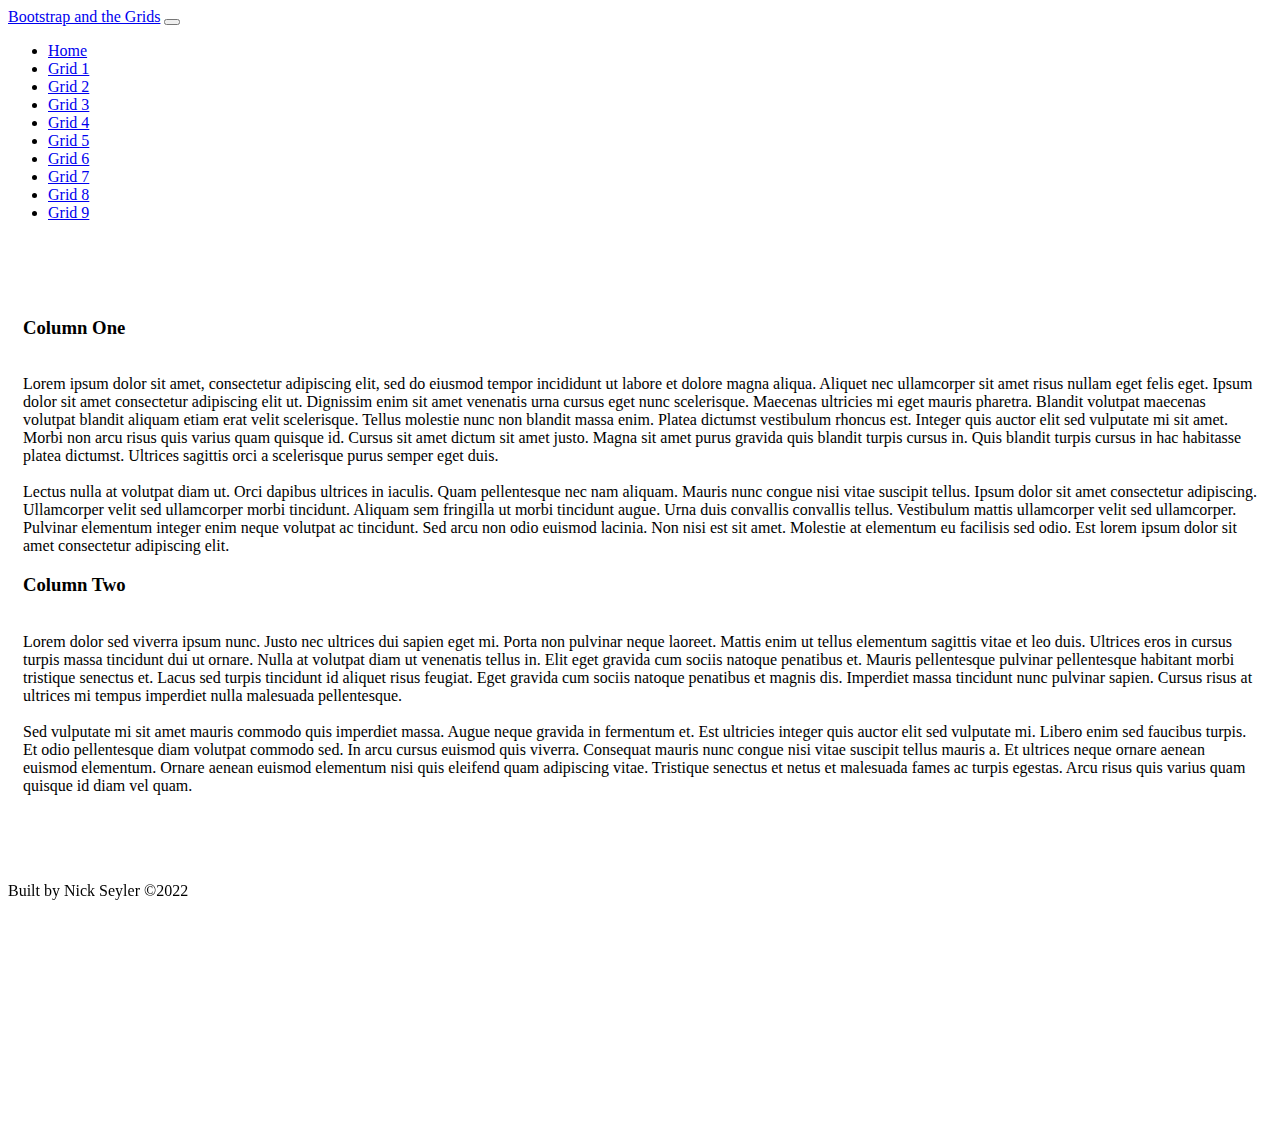
<file: gridOne.html>
<!doctype html>
<html lang="en" class="h-100">

<head>
    <title>Grid One</title>
    <!-- Required meta tags -->
    <meta charset="utf-8" />
    <meta name="viewport" content="width=device-width, initial-scale=1, shrink-to-fit=no" />

    <!-- Bootstrap CSS -->
    <link href="https://cdn.jsdelivr.net/npm/bootstrap@5.1.1/dist/css/bootstrap.min.css" rel="stylesheet"
        integrity="sha384-F3w7mX95PdgyTmZZMECAngseQB83DfGTowi0iMjiWaeVhAn4FJkqJByhZMI3AhiU" crossorigin="anonymous" />

    <link rel="stylesheet" href="/css/site.css" />
</head>

<body class="d-flex flex-column h-100">

    <nav class="navbar navbar-expand-lg navbar-dark fixed-top bg-dark">
        <div class="container-fluid">
            <a class="navbar-brand" href="/index.html">Bootstrap and the Grids</a>
            <button class="navbar-toggler" type="button" data-bs-toggle="collapse" data-bs-target="#navbarCollapse"
                aria-controls="navbarCollapse" aria-expanded="false" aria-label="Toggle navigation">
                <span class="navbar-toggler-icon"></span>
            </button>
            <div class="collapse navbar-collapse" id="navbarCollapse">
                <ul class="navbar-nav me-auto mb-2 mb-md-0">
                    <li class="nav-item">
                        <a class="nav-link" href="/index.html">Home</a>
                    </li>
                    <li class="nav-item">
                        <a class="nav-link active" aria-current="page" href="/gridOne.html">Grid 1</a>
                    </li>
                    <li class="nav-item">
                        <a class="nav-link" href="/gridTwo.html">Grid 2</a>
                    </li>
                    <li class="nav-item">
                        <a class="nav-link" href="/gridThree.html">Grid 3</a>
                    </li>
                    <li class="nav-item">
                        <a class="nav-link" href="/gridFour.html">Grid 4</a>
                    </li>
                    <li class="nav-item">
                        <a class="nav-link" href="/gridFive.html">Grid 5</a>
                    </li>
                    <li class="nav-item">
                        <a class="nav-link" href="/gridSix.html">Grid 6</a>
                    </li>
                    <li class="nav-item">
                        <a class="nav-link" href="/gridSeven.html">Grid 7</a>
                    </li>
                    <li class="nav-item">
                        <a class="nav-link" href="/gridEight.html">Grid 8</a>
                    </li>
                    <li class="nav-item">
                        <a class="nav-link" href="/gridNine.html">Grid 9</a>
                    </li>
                </ul>
            </div>
        </div>
    </nav>

    <main class="flex-shrink-0">
        <div class="container mt-1 h-100 minHeight">

            <div class="row row-cols-1 row-cols-md-2 h-100 gy-2">
                <div class="col">
                    <div class="bg-dark text-light h-100 p-3">
                        <h3>Column One</h3>
                        <br />
                        Lorem ipsum dolor sit amet, consectetur adipiscing elit, sed do eiusmod tempor incididunt ut
                        labore et dolore magna aliqua. Aliquet nec ullamcorper sit amet risus nullam eget felis eget.
                        Ipsum dolor sit amet consectetur adipiscing elit ut. Dignissim enim sit amet venenatis urna
                        cursus eget nunc scelerisque. Maecenas ultricies mi eget mauris pharetra. Blandit volutpat
                        maecenas volutpat blandit aliquam etiam erat velit scelerisque. Tellus molestie nunc non blandit
                        massa enim. Platea dictumst vestibulum rhoncus est. Integer quis auctor elit sed vulputate mi
                        sit amet. Morbi non arcu risus quis varius quam quisque id. Cursus sit amet dictum sit amet
                        justo. Magna sit amet purus gravida quis blandit turpis cursus in. Quis blandit turpis cursus in
                        hac habitasse platea dictumst. Ultrices sagittis orci a scelerisque purus semper eget duis.
                        <br />
                        <br />
                        Lectus nulla at volutpat diam ut. Orci dapibus ultrices in iaculis. Quam pellentesque nec nam
                        aliquam. Mauris nunc congue nisi vitae suscipit tellus. Ipsum dolor sit amet consectetur
                        adipiscing. Ullamcorper velit sed ullamcorper morbi tincidunt. Aliquam sem fringilla ut morbi
                        tincidunt augue. Urna duis convallis convallis tellus. Vestibulum mattis ullamcorper velit sed
                        ullamcorper. Pulvinar elementum integer enim neque volutpat ac tincidunt. Sed arcu non odio
                        euismod lacinia. Non nisi est sit amet. Molestie at elementum eu facilisis sed odio. Est lorem
                        ipsum dolor sit amet consectetur adipiscing elit.
                    </div>
                </div>
                <div class="col">
                    <div class="bg-secondary text-light h-100 p-3">
                        <h3>Column Two</h3>
                        <br />
                        Lorem dolor sed viverra ipsum nunc. Justo nec ultrices dui sapien eget mi. Porta non pulvinar
                        neque laoreet. Mattis enim ut tellus elementum sagittis vitae et leo duis. Ultrices eros in
                        cursus turpis massa tincidunt dui ut ornare. Nulla at volutpat diam ut venenatis tellus in. Elit
                        eget gravida cum sociis natoque penatibus et. Mauris pellentesque pulvinar pellentesque habitant
                        morbi tristique senectus et. Lacus sed turpis tincidunt id aliquet risus feugiat. Eget gravida
                        cum sociis natoque penatibus et magnis dis. Imperdiet massa tincidunt nunc pulvinar sapien.
                        Cursus risus at ultrices mi tempus imperdiet nulla malesuada pellentesque.
                        <br />
                        <br />
                        Sed vulputate mi sit amet mauris commodo quis imperdiet massa. Augue neque gravida in fermentum
                        et. Est ultricies integer quis auctor elit sed vulputate mi. Libero enim sed faucibus turpis. Et
                        odio pellentesque diam volutpat commodo sed. In arcu cursus euismod quis viverra. Consequat
                        mauris nunc congue nisi vitae suscipit tellus mauris a. Et ultrices neque ornare aenean euismod
                        elementum. Ornare aenean euismod elementum nisi quis eleifend quam adipiscing vitae. Tristique
                        senectus et netus et malesuada fames ac turpis egestas. Arcu risus quis varius quam quisque id
                        diam vel quam.
                    </div>
                </div>
            </div>

        </div>
    </main>

    <footer class="footer mt-auto py-3 bg-light sticky-footer">
        <div class="container-fluid text-center">
            <span class="text-muted">Built by Nick Seyler &#169;2022</span>
        </div>
    </footer>

    <!-- Bootstrap JS -->
    <script src="https://cdn.jsdelivr.net/npm/bootstrap@5.1.1/dist/js/bootstrap.bundle.min.js"
        integrity="sha384-/bQdsTh/da6pkI1MST/rWKFNjaCP5gBSY4sEBT38Q/9RBh9AH40zEOg7Hlq2THRZ" crossorigin="anonymous">
    </script>

</body>

</html>
</file>
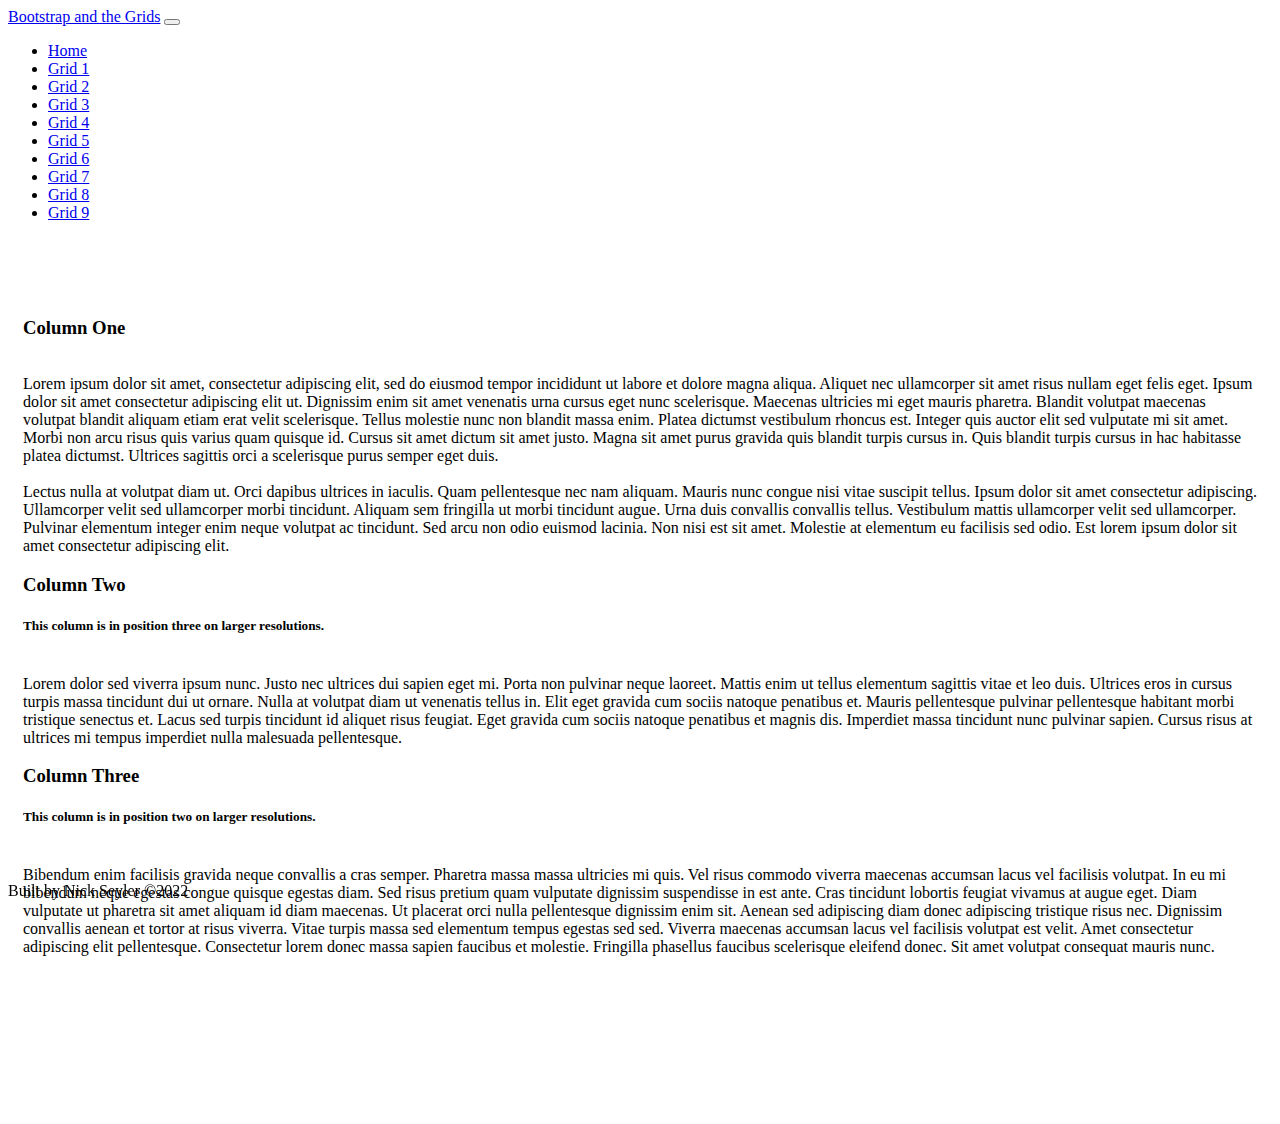
<file: gridSeven.html>
<!doctype html>
<html lang="en" class="h-100">

<head>
    <title>Grid Seven</title>
    <!-- Required meta tags -->
    <meta charset="utf-8" />
    <meta name="viewport" content="width=device-width, initial-scale=1, shrink-to-fit=no" />

    <!-- Bootstrap CSS -->
    <link href="https://cdn.jsdelivr.net/npm/bootstrap@5.1.1/dist/css/bootstrap.min.css" rel="stylesheet"
        integrity="sha384-F3w7mX95PdgyTmZZMECAngseQB83DfGTowi0iMjiWaeVhAn4FJkqJByhZMI3AhiU" crossorigin="anonymous" />

    <link rel="stylesheet" href="/css/site.css" />
</head>

<body class="d-flex flex-column h-100">

    <nav class="navbar navbar-expand-lg navbar-dark fixed-top bg-dark">
        <div class="container-fluid">
            <a class="navbar-brand" href="/index.html">Bootstrap and the Grids</a>
            <button class="navbar-toggler" type="button" data-bs-toggle="collapse" data-bs-target="#navbarCollapse"
                aria-controls="navbarCollapse" aria-expanded="false" aria-label="Toggle navigation">
                <span class="navbar-toggler-icon"></span>
            </button>
            <div class="collapse navbar-collapse" id="navbarCollapse">
                <ul class="navbar-nav me-auto mb-2 mb-md-0">
                    <li class="nav-item">
                        <a class="nav-link" href="/index.html">Home</a>
                    </li>
                    <li class="nav-item">
                        <a class="nav-link" href="/gridOne.html">Grid 1</a>
                    </li>
                    <li class="nav-item">
                        <a class="nav-link" href="/gridTwo.html">Grid 2</a>
                    </li>
                    <li class="nav-item">
                        <a class="nav-link" href="/gridThree.html">Grid 3</a>
                    </li>
                    <li class="nav-item">
                        <a class="nav-link" href="/gridFour.html">Grid 4</a>
                    </li>
                    <li class="nav-item">
                        <a class="nav-link" href="/gridFive.html">Grid 5</a>
                    </li>
                    <li class="nav-item">
                        <a class="nav-link" href="/gridSix.html">Grid 6</a>
                    </li>
                    <li class="nav-item">
                        <a class="nav-link active" aria-current="page" href="/gridSeven.html">Grid 7</a>
                    </li>
                    <li class="nav-item">
                        <a class="nav-link" href="/gridEight.html">Grid 8</a>
                    </li>
                    <li class="nav-item">
                        <a class="nav-link" href="/gridNine.html">Grid 9</a>
                    </li>
                </ul>
            </div>
        </div>
    </nav>

    <main class="flex-shrink-0">
        <div class="container-fluid mt-1 h-100 minHeight">

            <div class="row h-50">
                <div class="col-12">
                    <div class="bg-secondary text-light h-100 p-3">
                        <h3>Column One</h3>
                        <br />
                        Lorem ipsum dolor sit amet, consectetur adipiscing elit, sed do eiusmod tempor incididunt ut
                        labore et dolore magna aliqua. Aliquet nec ullamcorper sit amet risus nullam eget felis eget.
                        Ipsum dolor sit amet consectetur adipiscing elit ut. Dignissim enim sit amet venenatis urna
                        cursus eget nunc scelerisque. Maecenas ultricies mi eget mauris pharetra. Blandit volutpat
                        maecenas volutpat blandit aliquam etiam erat velit scelerisque. Tellus molestie nunc non blandit
                        massa enim. Platea dictumst vestibulum rhoncus est. Integer quis auctor elit sed vulputate mi
                        sit amet. Morbi non arcu risus quis varius quam quisque id. Cursus sit amet dictum sit amet
                        justo. Magna sit amet purus gravida quis blandit turpis cursus in. Quis blandit turpis cursus in
                        hac habitasse platea dictumst. Ultrices sagittis orci a scelerisque purus semper eget duis.
                        <br />
                        <br />
                        Lectus nulla at volutpat diam ut. Orci dapibus ultrices in iaculis. Quam pellentesque nec nam
                        aliquam. Mauris nunc congue nisi vitae suscipit tellus. Ipsum dolor sit amet consectetur
                        adipiscing. Ullamcorper velit sed ullamcorper morbi tincidunt. Aliquam sem fringilla ut morbi
                        tincidunt augue. Urna duis convallis convallis tellus. Vestibulum mattis ullamcorper velit sed
                        ullamcorper. Pulvinar elementum integer enim neque volutpat ac tincidunt. Sed arcu non odio
                        euismod lacinia. Non nisi est sit amet. Molestie at elementum eu facilisis sed odio. Est lorem
                        ipsum dolor sit amet consectetur adipiscing elit.
                    </div>
                </div>
            </div>

            <div class="row h-50">
                <div class="col-12 col-md-6 order-md-last py-3">
                    <div class="bg-dark text-light h-100 p-3">
                        <h3>Column Two</h3>
                        <h5>This column is in position three on larger resolutions.</h5>
                        <br />
                        Lorem dolor sed viverra ipsum nunc. Justo nec ultrices dui sapien eget mi. Porta non pulvinar
                        neque laoreet. Mattis enim ut tellus elementum sagittis vitae et leo duis. Ultrices eros in
                        cursus turpis massa tincidunt dui ut ornare. Nulla at volutpat diam ut venenatis tellus in. Elit
                        eget gravida cum sociis natoque penatibus et. Mauris pellentesque pulvinar pellentesque habitant
                        morbi tristique senectus et. Lacus sed turpis tincidunt id aliquet risus feugiat. Eget gravida
                        cum sociis natoque penatibus et magnis dis. Imperdiet massa tincidunt nunc pulvinar sapien.
                        Cursus risus at ultrices mi tempus imperdiet nulla malesuada pellentesque.
                    </div>
                </div>

                <div class="col-12 col-md-6 py-md-3">
                    <div class="bg-info h-100 p-3">
                        <h3>Column Three</h3>
                        <h5>This column is in position two on larger resolutions.</h5>
                        <br />
                        Bibendum enim facilisis gravida neque convallis a cras semper. Pharetra massa massa ultricies mi
                        quis. Vel risus commodo viverra maecenas accumsan lacus vel facilisis volutpat. In eu mi
                        bibendum neque egestas congue quisque egestas diam. Sed risus pretium quam vulputate dignissim
                        suspendisse in est ante. Cras tincidunt lobortis feugiat vivamus at augue eget. Diam vulputate
                        ut pharetra sit amet aliquam id diam maecenas. Ut placerat orci nulla pellentesque dignissim
                        enim sit. Aenean sed adipiscing diam donec adipiscing tristique risus nec. Dignissim convallis
                        aenean et tortor at risus viverra. Vitae turpis massa sed elementum tempus egestas sed sed.
                        Viverra maecenas accumsan lacus vel facilisis volutpat est velit. Amet consectetur adipiscing
                        elit pellentesque. Consectetur lorem donec massa sapien faucibus et molestie. Fringilla
                        phasellus faucibus scelerisque eleifend donec. Sit amet volutpat consequat mauris nunc.
                    </div>
                </div>
            </div>

        </div>
    </main>

    <footer class="footer mt-auto py-3 bg-light sticky-footer">
        <div class="container-fluid text-center">
            <span class="text-muted">Built by Nick Seyler &#169;2022</span>
        </div>
    </footer>

    <!-- Bootstrap JS -->
    <script src="https://cdn.jsdelivr.net/npm/bootstrap@5.1.1/dist/js/bootstrap.bundle.min.js"
        integrity="sha384-/bQdsTh/da6pkI1MST/rWKFNjaCP5gBSY4sEBT38Q/9RBh9AH40zEOg7Hlq2THRZ" crossorigin="anonymous">
    </script>

</body>

</html>
</file>
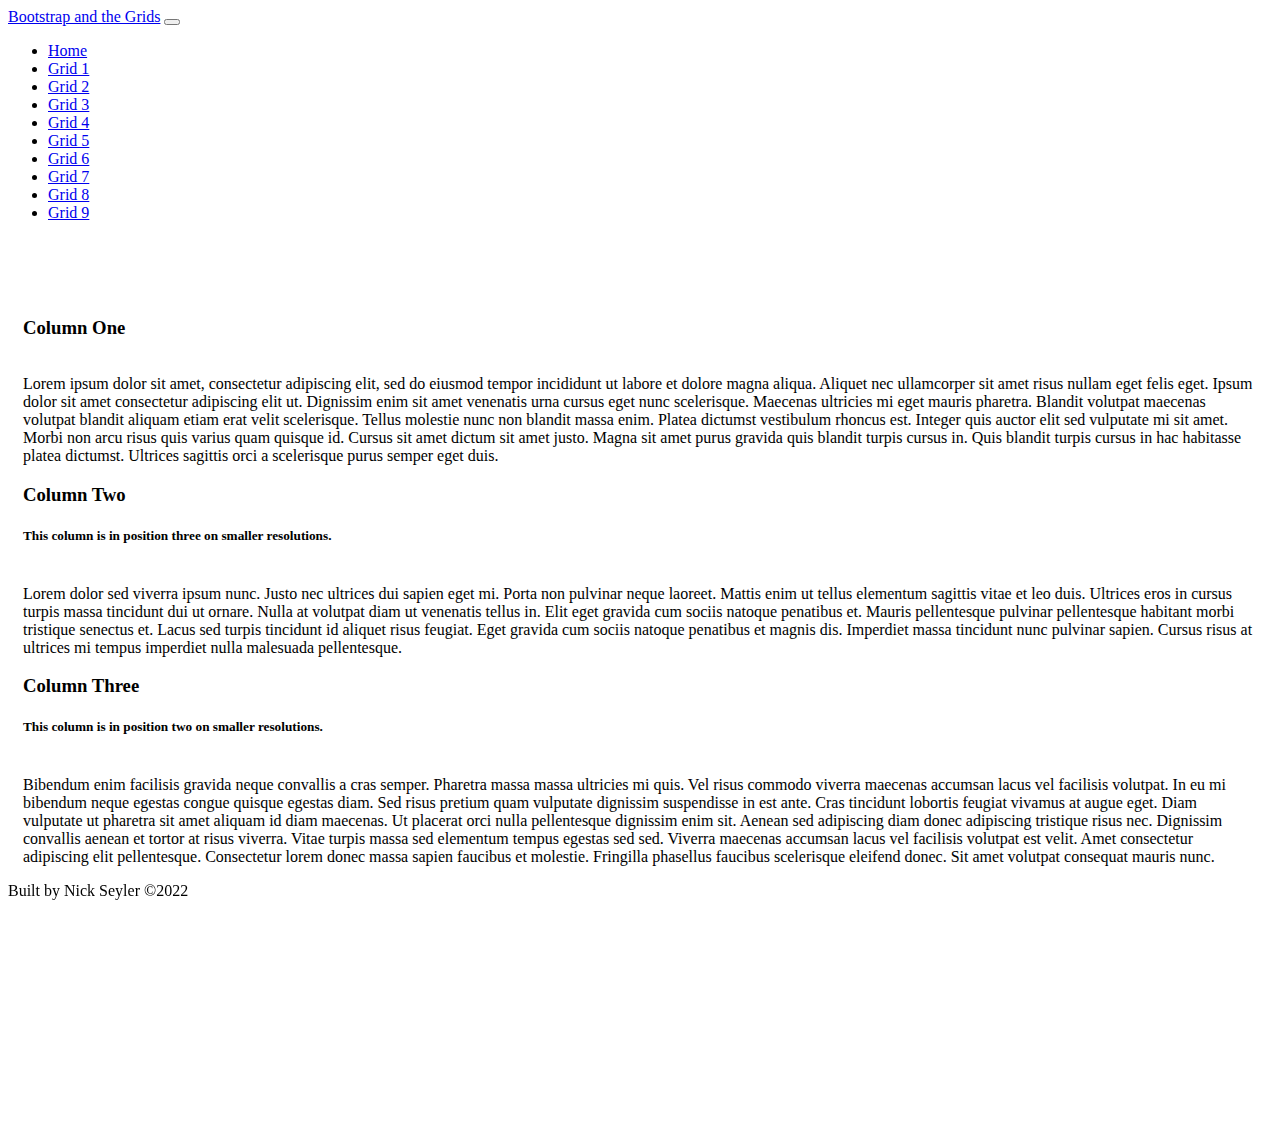
<file: gridSix.html>
<!doctype html>
<html lang="en" class="h-100">

<head>
    <title>Grid Six</title>
    <!-- Required meta tags -->
    <meta charset="utf-8" />
    <meta name="viewport" content="width=device-width, initial-scale=1, shrink-to-fit=no" />

    <!-- Bootstrap CSS -->
    <link href="https://cdn.jsdelivr.net/npm/bootstrap@5.1.1/dist/css/bootstrap.min.css" rel="stylesheet"
        integrity="sha384-F3w7mX95PdgyTmZZMECAngseQB83DfGTowi0iMjiWaeVhAn4FJkqJByhZMI3AhiU" crossorigin="anonymous" />

    <link rel="stylesheet" href="/css/site.css" />
</head>

<body class="d-flex flex-column h-100">

    <nav class="navbar navbar-expand-lg navbar-dark fixed-top bg-dark">
        <div class="container-fluid">
            <a class="navbar-brand" href="/index.html">Bootstrap and the Grids</a>
            <button class="navbar-toggler" type="button" data-bs-toggle="collapse" data-bs-target="#navbarCollapse"
                aria-controls="navbarCollapse" aria-expanded="false" aria-label="Toggle navigation">
                <span class="navbar-toggler-icon"></span>
            </button>
            <div class="collapse navbar-collapse" id="navbarCollapse">
                <ul class="navbar-nav me-auto mb-2 mb-md-0">
                    <li class="nav-item">
                        <a class="nav-link" href="/index.html">Home</a>
                    </li>
                    <li class="nav-item">
                        <a class="nav-link" href="/gridOne.html">Grid 1</a>
                    </li>
                    <li class="nav-item">
                        <a class="nav-link" href="/gridTwo.html">Grid 2</a>
                    </li>
                    <li class="nav-item">
                        <a class="nav-link" href="/gridThree.html">Grid 3</a>
                    </li>
                    <li class="nav-item">
                        <a class="nav-link" href="/gridFour.html">Grid 4</a>
                    </li>
                    <li class="nav-item">
                        <a class="nav-link" href="/gridFive.html">Grid 5</a>
                    </li>
                    <li class="nav-item">
                        <a class="nav-link active" aria-current="page" href="/gridSix.html">Grid 6</a>
                    </li>
                    <li class="nav-item">
                        <a class="nav-link" href="/gridSeven.html">Grid 7</a>
                    </li>
                    <li class="nav-item">
                        <a class="nav-link" href="/gridEight.html">Grid 8</a>
                    </li>
                    <li class="nav-item">
                        <a class="nav-link" href="/gridNine.html">Grid 9</a>
                    </li>
                </ul>
            </div>
        </div>
    </nav>

    <main class="flex-shrink-0">
        <div class="container mt-1 h-100 minHeight">

            <div class="row h-100 gy-3">
                <div class="col-12">
                    <div class="bg-secondary text-light h-100 p-3">
                        <h3>Column One</h3>
                        <br />
                        Lorem ipsum dolor sit amet, consectetur adipiscing elit, sed do eiusmod tempor incididunt ut
                        labore et dolore magna aliqua. Aliquet nec ullamcorper sit amet risus nullam eget felis eget.
                        Ipsum dolor sit amet consectetur adipiscing elit ut. Dignissim enim sit amet venenatis urna
                        cursus eget nunc scelerisque. Maecenas ultricies mi eget mauris pharetra. Blandit volutpat
                        maecenas volutpat blandit aliquam etiam erat velit scelerisque. Tellus molestie nunc non blandit
                        massa enim. Platea dictumst vestibulum rhoncus est. Integer quis auctor elit sed vulputate mi
                        sit amet. Morbi non arcu risus quis varius quam quisque id. Cursus sit amet dictum sit amet
                        justo. Magna sit amet purus gravida quis blandit turpis cursus in. Quis blandit turpis cursus in
                        hac habitasse platea dictumst. Ultrices sagittis orci a scelerisque purus semper eget duis.
                    </div>
                </div>

                <div class="col-12 col-md-6 order-last">
                    <div class="bg-dark text-light h-100 p-3">
                        <h3>Column Two</h3>
                        <h5>This column is in position three on smaller resolutions.</h5>
                        <br />
                        Lorem dolor sed viverra ipsum nunc. Justo nec ultrices dui sapien eget mi. Porta non pulvinar
                        neque laoreet. Mattis enim ut tellus elementum sagittis vitae et leo duis. Ultrices eros in
                        cursus turpis massa tincidunt dui ut ornare. Nulla at volutpat diam ut venenatis tellus in. Elit
                        eget gravida cum sociis natoque penatibus et. Mauris pellentesque pulvinar pellentesque habitant
                        morbi tristique senectus et. Lacus sed turpis tincidunt id aliquet risus feugiat. Eget gravida
                        cum sociis natoque penatibus et magnis dis. Imperdiet massa tincidunt nunc pulvinar sapien.
                        Cursus risus at ultrices mi tempus imperdiet nulla malesuada pellentesque.
                    </div>
                </div>

                <div class="col-12 col-md-6 order-md-last">
                    <div class="bg-info h-100 p-3">
                        <h3>Column Three</h3>
                        <h5>This column is in position two on smaller resolutions.</h5>
                        <br />
                        Bibendum enim facilisis gravida neque convallis a cras semper. Pharetra massa massa ultricies mi
                        quis. Vel risus commodo viverra maecenas accumsan lacus vel facilisis volutpat. In eu mi
                        bibendum neque egestas congue quisque egestas diam. Sed risus pretium quam vulputate dignissim
                        suspendisse in est ante. Cras tincidunt lobortis feugiat vivamus at augue eget. Diam vulputate
                        ut pharetra sit amet aliquam id diam maecenas. Ut placerat orci nulla pellentesque dignissim
                        enim sit. Aenean sed adipiscing diam donec adipiscing tristique risus nec. Dignissim convallis
                        aenean et tortor at risus viverra. Vitae turpis massa sed elementum tempus egestas sed sed.
                        Viverra maecenas accumsan lacus vel facilisis volutpat est velit. Amet consectetur adipiscing
                        elit pellentesque. Consectetur lorem donec massa sapien faucibus et molestie. Fringilla
                        phasellus faucibus scelerisque eleifend donec. Sit amet volutpat consequat mauris nunc.
                    </div>
                </div>
            </div>

        </div>
    </main>

    <footer class="footer mt-auto py-3 bg-light sticky-footer">
        <div class="container-fluid text-center">
            <span class="text-muted">Built by Nick Seyler &#169;2022</span>
        </div>
    </footer>

    <!-- Bootstrap JS -->
    <script src="https://cdn.jsdelivr.net/npm/bootstrap@5.1.1/dist/js/bootstrap.bundle.min.js"
        integrity="sha384-/bQdsTh/da6pkI1MST/rWKFNjaCP5gBSY4sEBT38Q/9RBh9AH40zEOg7Hlq2THRZ" crossorigin="anonymous">
    </script>

</body>

</html>
</file>
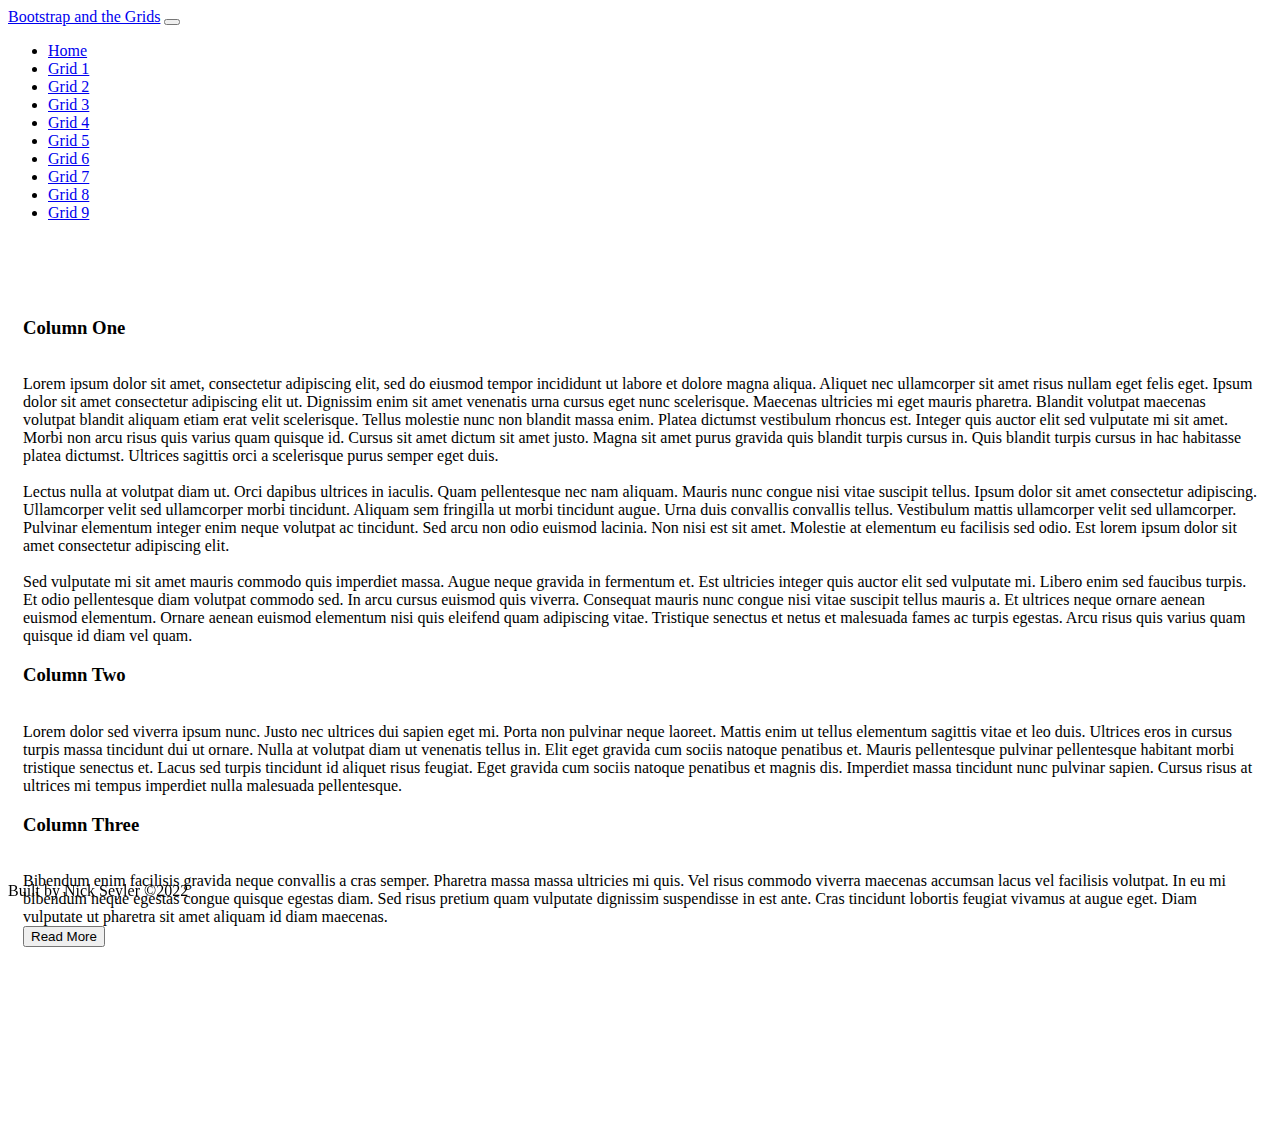
<file: gridThree.html>
<!doctype html>
<html lang="en" class="h-100">

<head>
    <title>Grid Three</title>
    <!-- Required meta tags -->
    <meta charset="utf-8" />
    <meta name="viewport" content="width=device-width, initial-scale=1, shrink-to-fit=no" />

    <!-- Bootstrap CSS -->
    <link href="https://cdn.jsdelivr.net/npm/bootstrap@5.1.1/dist/css/bootstrap.min.css" rel="stylesheet"
        integrity="sha384-F3w7mX95PdgyTmZZMECAngseQB83DfGTowi0iMjiWaeVhAn4FJkqJByhZMI3AhiU" crossorigin="anonymous" />

    <link rel="stylesheet" href="/css/site.css" />
</head>

<body class="d-flex flex-column h-100">

    <nav class="navbar navbar-expand-lg navbar-dark fixed-top bg-dark">
        <div class="container-fluid">
            <a class="navbar-brand" href="/index.html">Bootstrap and the Grids</a>
            <button class="navbar-toggler" type="button" data-bs-toggle="collapse" data-bs-target="#navbarCollapse"
                aria-controls="navbarCollapse" aria-expanded="false" aria-label="Toggle navigation">
                <span class="navbar-toggler-icon"></span>
            </button>
            <div class="collapse navbar-collapse" id="navbarCollapse">
                <ul class="navbar-nav me-auto mb-2 mb-md-0">
                    <li class="nav-item">
                        <a class="nav-link" href="/index.html">Home</a>
                    </li>
                    <li class="nav-item">
                        <a class="nav-link" href="/gridOne.html">Grid 1</a>
                    </li>
                    <li class="nav-item">
                        <a class="nav-link" href="/gridTwo.html">Grid 2</a>
                    </li>
                    <li class="nav-item">
                        <a class="nav-link active" aria-current="page" href="/gridThree.html">Grid 3</a>
                    </li>
                    <li class="nav-item">
                        <a class="nav-link" href="/gridFour.html">Grid 4</a>
                    </li>
                    <li class="nav-item">
                        <a class="nav-link" href="/gridFive.html">Grid 5</a>
                    </li>
                    <li class="nav-item">
                        <a class="nav-link" href="/gridSix.html">Grid 6</a>
                    </li>
                    <li class="nav-item">
                        <a class="nav-link" href="/gridSeven.html">Grid 7</a>
                    </li>
                    <li class="nav-item">
                        <a class="nav-link" href="/gridEight.html">Grid 8</a>
                    </li>
                    <li class="nav-item">
                        <a class="nav-link" href="/gridNine.html">Grid 9</a>
                    </li>
                </ul>
            </div>
        </div>
    </nav>

    <main class="flex-shrink-0">
        <div class="container mt-1 h-100 minHeight">

            <div class="row h-100">
                <div class="col col-md-7">
                    <div class="bg-secondary text-light h-100 p-3">
                        <h3>Column One</h3>
                        <br />
                        Lorem ipsum dolor sit amet, consectetur adipiscing elit, sed do eiusmod tempor incididunt ut
                        labore et dolore magna aliqua. Aliquet nec ullamcorper sit amet risus nullam eget felis eget.
                        Ipsum dolor sit amet consectetur adipiscing elit ut. Dignissim enim sit amet venenatis urna
                        cursus eget nunc scelerisque. Maecenas ultricies mi eget mauris pharetra. Blandit volutpat
                        maecenas volutpat blandit aliquam etiam erat velit scelerisque. Tellus molestie nunc non blandit
                        massa enim. Platea dictumst vestibulum rhoncus est. Integer quis auctor elit sed vulputate mi
                        sit amet. Morbi non arcu risus quis varius quam quisque id. Cursus sit amet dictum sit amet
                        justo. Magna sit amet purus gravida quis blandit turpis cursus in. Quis blandit turpis cursus in
                        hac habitasse platea dictumst. Ultrices sagittis orci a scelerisque purus semper eget duis.
                        <br />
                        <br />
                        Lectus nulla at volutpat diam ut. Orci dapibus ultrices in iaculis. Quam pellentesque nec nam
                        aliquam. Mauris nunc congue nisi vitae suscipit tellus. Ipsum dolor sit amet consectetur
                        adipiscing. Ullamcorper velit sed ullamcorper morbi tincidunt. Aliquam sem fringilla ut morbi
                        tincidunt augue. Urna duis convallis convallis tellus. Vestibulum mattis ullamcorper velit sed
                        ullamcorper. Pulvinar elementum integer enim neque volutpat ac tincidunt. Sed arcu non odio
                        euismod lacinia. Non nisi est sit amet. Molestie at elementum eu facilisis sed odio. Est lorem
                        ipsum dolor sit amet consectetur adipiscing elit.
                        <br />
                        <br />
                        Sed vulputate mi sit amet mauris commodo quis imperdiet massa. Augue neque gravida in fermentum
                        et. Est ultricies integer quis auctor elit sed vulputate mi. Libero enim sed faucibus turpis. Et
                        odio pellentesque diam volutpat commodo sed. In arcu cursus euismod quis viverra. Consequat
                        mauris nunc congue nisi vitae suscipit tellus mauris a. Et ultrices neque ornare aenean euismod
                        elementum. Ornare aenean euismod elementum nisi quis eleifend quam adipiscing vitae. Tristique
                        senectus et netus et malesuada fames ac turpis egestas. Arcu risus quis varius quam quisque id
                        diam vel quam.
                    </div>
                </div>

                <div class="col col-md-5 h-100 d-flex flex-column">
                    <div class="bg-secondary h-50 text-light mb-2 p-3">
                        <h3>Column Two</h3>
                        <br />
                        Lorem dolor sed viverra ipsum nunc. Justo nec ultrices dui sapien eget mi. Porta non pulvinar
                        neque laoreet. Mattis enim ut tellus elementum sagittis vitae et leo duis. Ultrices eros in
                        cursus turpis massa tincidunt dui ut ornare. Nulla at volutpat diam ut venenatis tellus in. Elit
                        eget gravida cum sociis natoque penatibus et. Mauris pellentesque pulvinar pellentesque habitant
                        morbi tristique senectus et. Lacus sed turpis tincidunt id aliquet risus feugiat. Eget gravida
                        cum sociis natoque penatibus et magnis dis. Imperdiet massa tincidunt nunc pulvinar sapien.
                        Cursus risus at ultrices mi tempus imperdiet nulla malesuada pellentesque.
                    </div>
                    
                    <div class="bg-dark h-50 text-light p-3">
                        <h3>Column Three</h3>
                        <br />
                        Bibendum enim facilisis gravida neque convallis a cras semper. Pharetra massa massa ultricies mi
                        quis. Vel risus commodo viverra maecenas accumsan lacus vel facilisis volutpat. In eu mi
                        bibendum neque egestas congue quisque egestas diam. Sed risus pretium quam vulputate dignissim
                        suspendisse in est ante. Cras tincidunt lobortis feugiat vivamus at augue eget. Diam vulputate
                        ut pharetra sit amet aliquam id diam maecenas.
                    </div>
                    <div class="bg-dark mt-2 p-2">
                        <button type="button" class="btn btn-light">Read More</button>
                    </div>
                </div>
            </div>

        </div>
    </main>

    <footer class="footer mt-auto py-3 bg-light sticky-footer">
        <div class="container-fluid text-center">
            <span class="text-muted">Built by Nick Seyler &#169;2022</span>
        </div>
    </footer>

    <!-- Bootstrap JS -->
    <script src="https://cdn.jsdelivr.net/npm/bootstrap@5.1.1/dist/js/bootstrap.bundle.min.js"
        integrity="sha384-/bQdsTh/da6pkI1MST/rWKFNjaCP5gBSY4sEBT38Q/9RBh9AH40zEOg7Hlq2THRZ" crossorigin="anonymous">
    </script>

</body>

</html>
</file>
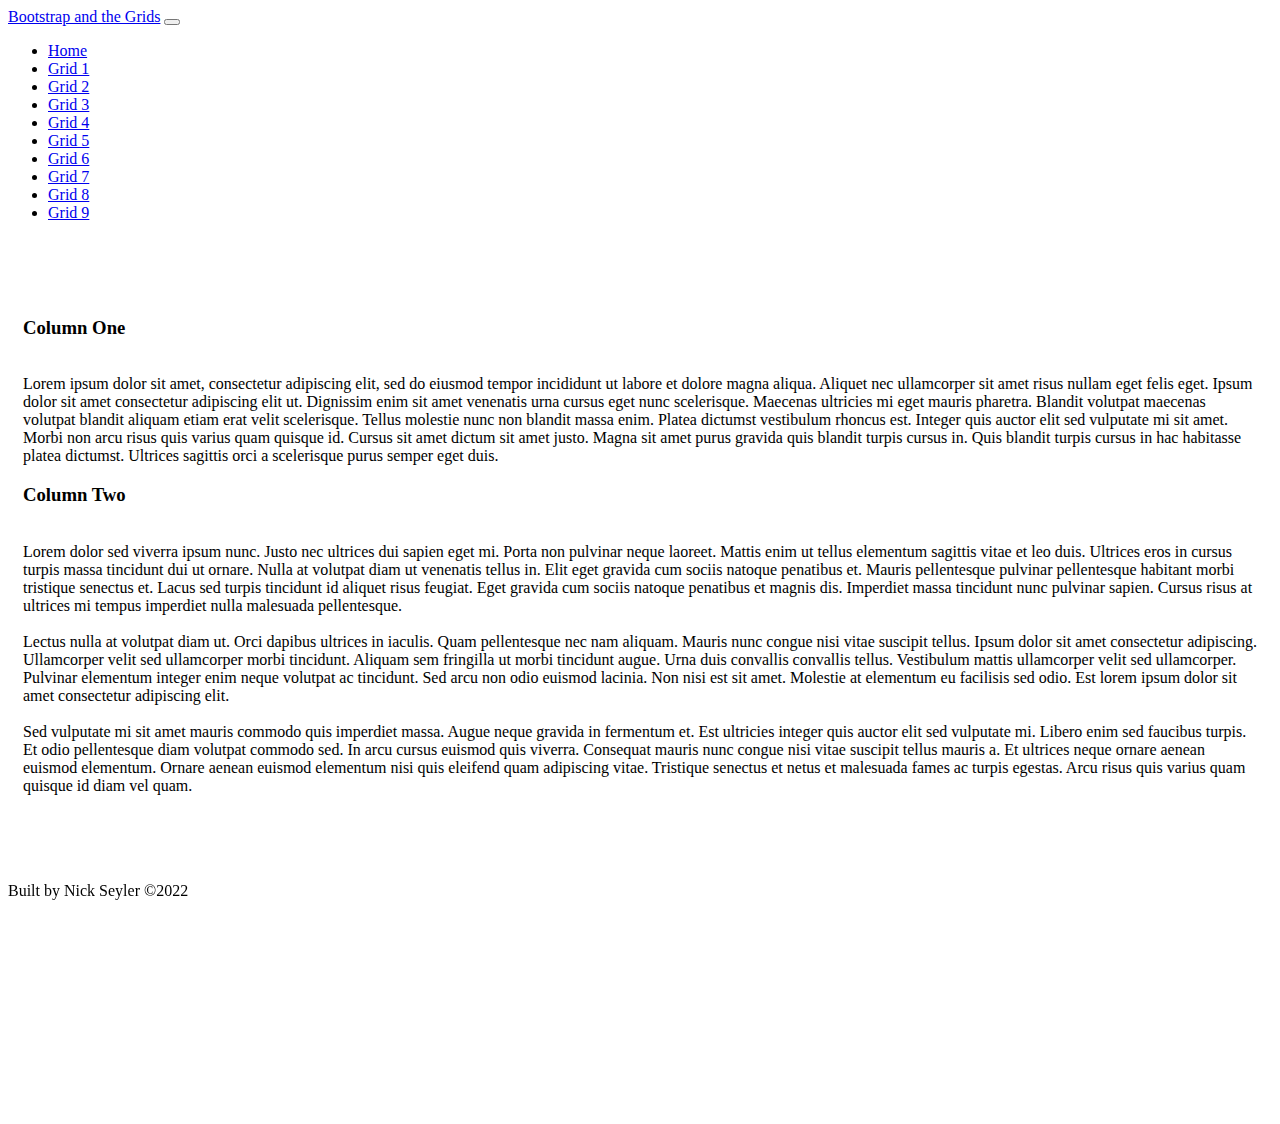
<file: gridTwo.html>
<!doctype html>
<html lang="en" class="h-100">

<head>
    <title>Grid Two</title>
    <!-- Required meta tags -->
    <meta charset="utf-8" />
    <meta name="viewport" content="width=device-width, initial-scale=1, shrink-to-fit=no" />

    <!-- Bootstrap CSS -->
    <link href="https://cdn.jsdelivr.net/npm/bootstrap@5.1.1/dist/css/bootstrap.min.css" rel="stylesheet"
        integrity="sha384-F3w7mX95PdgyTmZZMECAngseQB83DfGTowi0iMjiWaeVhAn4FJkqJByhZMI3AhiU" crossorigin="anonymous" />

    <link rel="stylesheet" href="/css/site.css" />
</head>

<body class="d-flex flex-column h-100">

    <nav class="navbar navbar-expand-lg navbar-dark fixed-top bg-dark">
        <div class="container-fluid">
            <a class="navbar-brand" href="/index.html">Bootstrap and the Grids</a>
            <button class="navbar-toggler" type="button" data-bs-toggle="collapse" data-bs-target="#navbarCollapse"
                aria-controls="navbarCollapse" aria-expanded="false" aria-label="Toggle navigation">
                <span class="navbar-toggler-icon"></span>
            </button>
            <div class="collapse navbar-collapse" id="navbarCollapse">
                <ul class="navbar-nav me-auto mb-2 mb-md-0">
                    <li class="nav-item">
                        <a class="nav-link" href="/index.html">Home</a>
                    </li>
                    <li class="nav-item">
                        <a class="nav-link" href="/gridOne.html">Grid 1</a>
                    </li>
                    <li class="nav-item">
                        <a class="nav-link active" aria-current="page" href="/gridTwo.html">Grid 2</a>
                    </li>
                    <li class="nav-item">
                        <a class="nav-link" href="/gridThree.html">Grid 3</a>
                    </li>
                    <li class="nav-item">
                        <a class="nav-link" href="/gridFour.html">Grid 4</a>
                    </li>
                    <li class="nav-item">
                        <a class="nav-link" href="/gridFive.html">Grid 5</a>
                    </li>
                    <li class="nav-item">
                        <a class="nav-link" href="/gridSix.html">Grid 6</a>
                    </li>
                    <li class="nav-item">
                        <a class="nav-link" href="/gridSeven.html">Grid 7</a>
                    </li>
                    <li class="nav-item">
                        <a class="nav-link" href="/gridEight.html">Grid 8</a>
                    </li>
                    <li class="nav-item">
                        <a class="nav-link" href="/gridNine.html">Grid 9</a>
                    </li>
                </ul>
            </div>
        </div>
    </nav>

    <main class="flex-shrink-0">
        <div class="container mt-1 h-100 minHeight">

            <div class="row row-cols-1 row-cols-md-2 h-100 gy-2">
                <div class="col col-md-4">
                    <div class="bg-secondary text-light h-100 p-3">
                        <h3>Column One</h3>
                        <br />
                        Lorem ipsum dolor sit amet, consectetur adipiscing elit, sed do eiusmod tempor incididunt ut
                        labore et dolore magna aliqua. Aliquet nec ullamcorper sit amet risus nullam eget felis eget.
                        Ipsum dolor sit amet consectetur adipiscing elit ut. Dignissim enim sit amet venenatis urna
                        cursus eget nunc scelerisque. Maecenas ultricies mi eget mauris pharetra. Blandit volutpat
                        maecenas volutpat blandit aliquam etiam erat velit scelerisque. Tellus molestie nunc non blandit
                        massa enim. Platea dictumst vestibulum rhoncus est. Integer quis auctor elit sed vulputate mi
                        sit amet. Morbi non arcu risus quis varius quam quisque id. Cursus sit amet dictum sit amet
                        justo. Magna sit amet purus gravida quis blandit turpis cursus in. Quis blandit turpis cursus in
                        hac habitasse platea dictumst. Ultrices sagittis orci a scelerisque purus semper eget duis.
                    </div>
                </div>

                <div class="col col-md-8">
                    <div class="bg-dark text-light h-100 p-3">
                        <h3>Column Two</h3>
                        <br />
                        Lorem dolor sed viverra ipsum nunc. Justo nec ultrices dui sapien eget mi. Porta non pulvinar
                        neque laoreet. Mattis enim ut tellus elementum sagittis vitae et leo duis. Ultrices eros in
                        cursus turpis massa tincidunt dui ut ornare. Nulla at volutpat diam ut venenatis tellus in. Elit
                        eget gravida cum sociis natoque penatibus et. Mauris pellentesque pulvinar pellentesque habitant
                        morbi tristique senectus et. Lacus sed turpis tincidunt id aliquet risus feugiat. Eget gravida
                        cum sociis natoque penatibus et magnis dis. Imperdiet massa tincidunt nunc pulvinar sapien.
                        Cursus risus at ultrices mi tempus imperdiet nulla malesuada pellentesque.
                        <br />
                        <br />
                        Lectus nulla at volutpat diam ut. Orci dapibus ultrices in iaculis. Quam pellentesque nec nam
                        aliquam. Mauris nunc congue nisi vitae suscipit tellus. Ipsum dolor sit amet consectetur
                        adipiscing. Ullamcorper velit sed ullamcorper morbi tincidunt. Aliquam sem fringilla ut morbi
                        tincidunt augue. Urna duis convallis convallis tellus. Vestibulum mattis ullamcorper velit sed
                        ullamcorper. Pulvinar elementum integer enim neque volutpat ac tincidunt. Sed arcu non odio
                        euismod lacinia. Non nisi est sit amet. Molestie at elementum eu facilisis sed odio. Est lorem
                        ipsum dolor sit amet consectetur adipiscing elit.
                        <br />
                        <br />
                        Sed vulputate mi sit amet mauris commodo quis imperdiet massa. Augue neque gravida in fermentum
                        et. Est ultricies integer quis auctor elit sed vulputate mi. Libero enim sed faucibus turpis. Et
                        odio pellentesque diam volutpat commodo sed. In arcu cursus euismod quis viverra. Consequat
                        mauris nunc congue nisi vitae suscipit tellus mauris a. Et ultrices neque ornare aenean euismod
                        elementum. Ornare aenean euismod elementum nisi quis eleifend quam adipiscing vitae. Tristique
                        senectus et netus et malesuada fames ac turpis egestas. Arcu risus quis varius quam quisque id
                        diam vel quam.
                    </div>
                </div>
            </div>

        </div>
    </main>

    <footer class="footer mt-auto py-3 bg-light sticky-footer">
        <div class="container-fluid text-center">
            <span class="text-muted">Built by Nick Seyler &#169;2022</span>
        </div>
    </footer>

    <!-- Bootstrap JS -->
    <script src="https://cdn.jsdelivr.net/npm/bootstrap@5.1.1/dist/js/bootstrap.bundle.min.js"
        integrity="sha384-/bQdsTh/da6pkI1MST/rWKFNjaCP5gBSY4sEBT38Q/9RBh9AH40zEOg7Hlq2THRZ" crossorigin="anonymous">
    </script>

</body>

</html>
</file>
<file: css/site.css>
main>.container {
    padding: 60px 15px 0;
    margin-bottom: 5rem;
}

main>.container-fluid {
    padding: 60px 15px 0;
    margin-bottom: 5rem;
}

/*
main div{
    min-height: 100vh;
}
*/

.sticky-footer {
    position: sticky;
    left: 0;
    bottom: 0;
    width: 100%;
}

.bgImage {
    width: 100%;
    background-repeat: no-repeat;
    background-position: center;
    background-size: cover;
    background-attachment: fixed;
    background-image: url(/img/GridBG.png);
}

.titleText{
    font-family: 'Orbitron', sans-serif;
    font-size: 6em;
    text-align: center;
    color:rgb(255, 225, 53);
    text-shadow: 10px 3px #292929;
}

.subtitleText{
    text-align: center;
    color:white;
    text-shadow: 1px 2px #292929;
}

.minHeight{
    min-height: 80vh;
}
</file>
